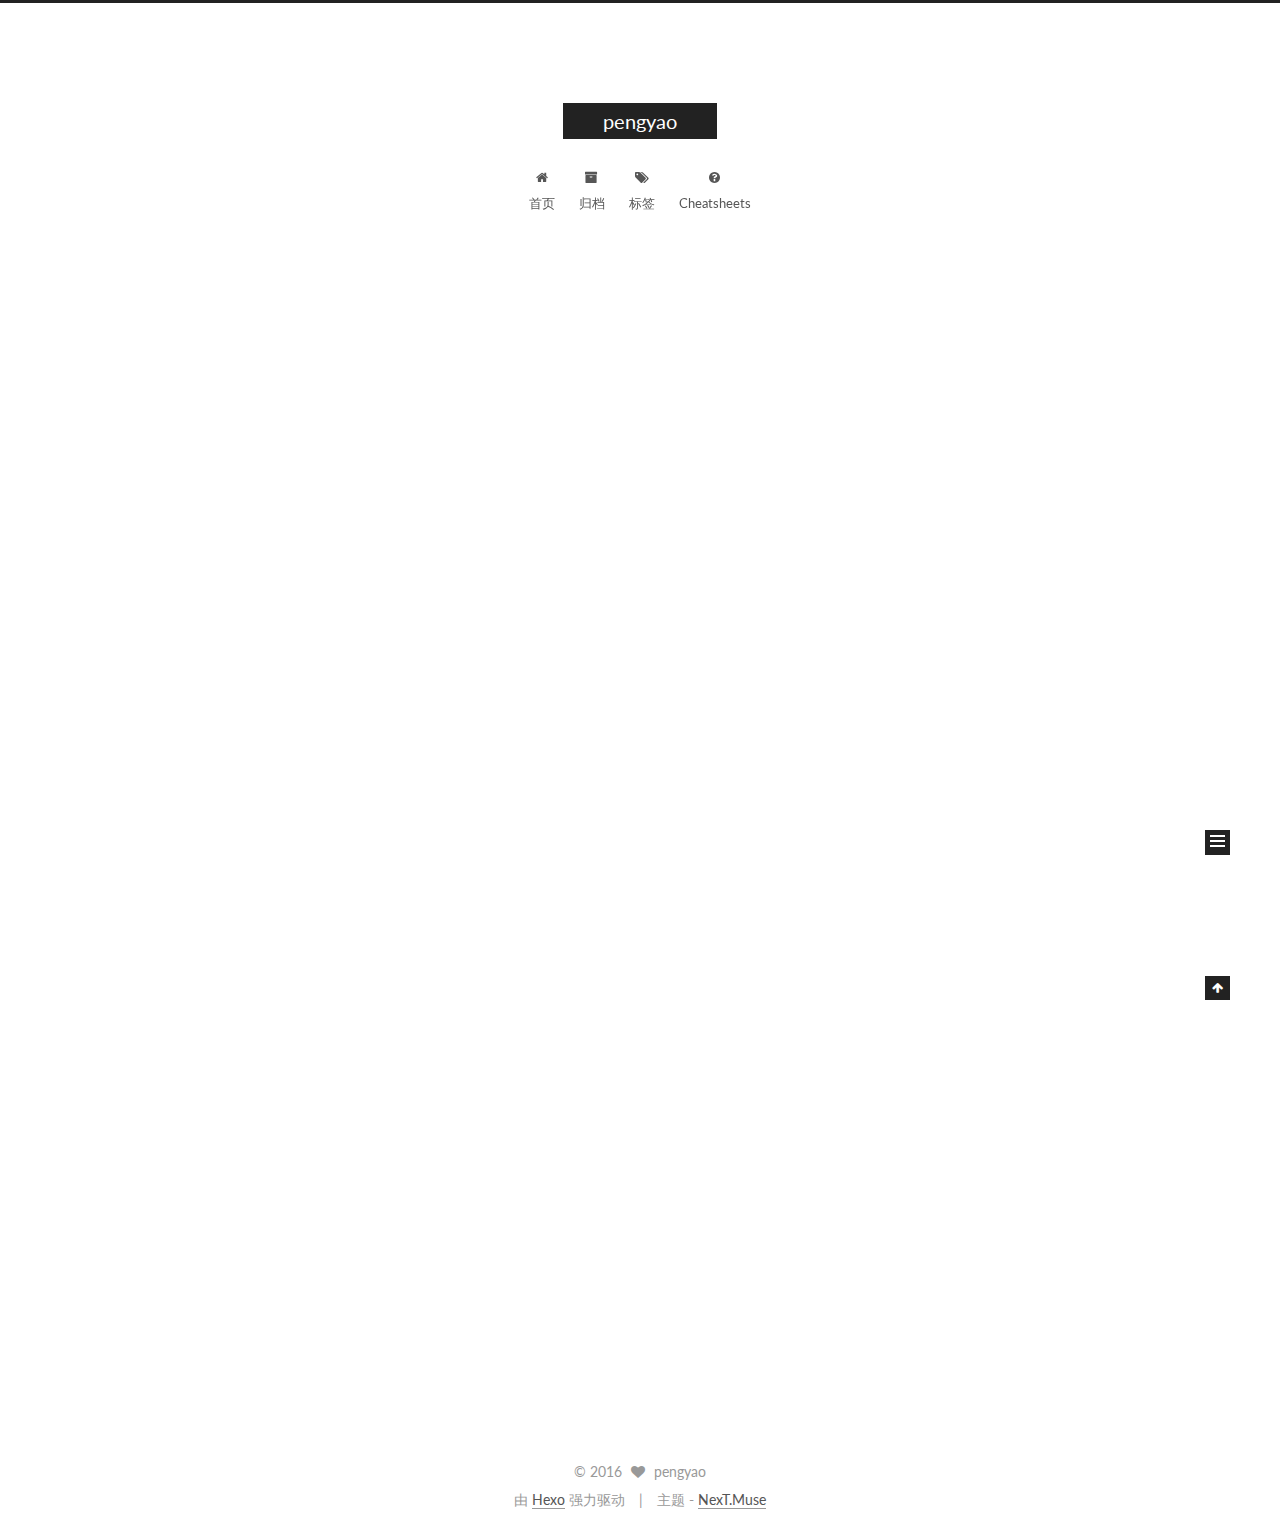
<file: index.html>
<!doctype html>



  


<html class="theme-next muse use-motion">
<head>
  <meta charset="UTF-8"/>
<meta http-equiv="X-UA-Compatible" content="IE=edge,chrome=1" />
<meta name="viewport" content="width=device-width, initial-scale=1, maximum-scale=1"/>



<meta http-equiv="Cache-Control" content="no-transform" />
<meta http-equiv="Cache-Control" content="no-siteapp" />












  
  
  <link href="/vendors/fancybox/source/jquery.fancybox.css?v=2.1.5" rel="stylesheet" type="text/css" />




  
  
  
  

  
    
    
  

  

  

  

  

  
    
    
    <link href="//fonts.googleapis.com/css?family=Lato:300,300italic,400,400italic,700,700italic&subset=latin,latin-ext" rel="stylesheet" type="text/css">
  






<link href="/vendors/font-awesome/css/font-awesome.min.css?v=4.4.0" rel="stylesheet" type="text/css" />

<link href="/css/main.css?v=5.0.1" rel="stylesheet" type="text/css" />


  <meta name="keywords" content="Hexo, NexT" />








  <link rel="shortcut icon" type="image/x-icon" href="/favicon.ico?v=5.0.1" />






<meta property="og:type" content="website">
<meta property="og:title" content="pengyao">
<meta property="og:url" content="http://yoursite.com/index.html">
<meta property="og:site_name" content="pengyao">
<meta name="twitter:card" content="summary">
<meta name="twitter:title" content="pengyao">



<script type="text/javascript" id="hexo.configuration">
  var NexT = window.NexT || {};
  var CONFIG = {
    scheme: 'Muse',
    sidebar: {"position":"left","display":"post"},
    fancybox: true,
    motion: true,
    duoshuo: {
      userId: 0,
      author: '博主'
    }
  };
</script>




  <link rel="canonical" href="http://yoursite.com/"/>

  <title> pengyao </title>
</head>

<body itemscope itemtype="http://schema.org/WebPage" lang="zh-Hans">

  










  
  
    
  

  <div class="container one-collumn sidebar-position-left 
   page-home 
 ">
    <div class="headband"></div>

    <header id="header" class="header" itemscope itemtype="http://schema.org/WPHeader">
      <div class="header-inner"><div class="site-meta ">
  

  <div class="custom-logo-site-title">
    <a href="/"  class="brand" rel="start">
      <span class="logo-line-before"><i></i></span>
      <span class="site-title">pengyao</span>
      <span class="logo-line-after"><i></i></span>
    </a>
  </div>
  <p class="site-subtitle"></p>
</div>

<div class="site-nav-toggle">
  <button>
    <span class="btn-bar"></span>
    <span class="btn-bar"></span>
    <span class="btn-bar"></span>
  </button>
</div>

<nav class="site-nav">
  

  
    <ul id="menu" class="menu">
      
        
        <li class="menu-item menu-item-home">
          <a href="/" rel="section">
            
              <i class="menu-item-icon fa fa-fw fa-home"></i> <br />
            
            首页
          </a>
        </li>
      
        
        <li class="menu-item menu-item-archives">
          <a href="/archives" rel="section">
            
              <i class="menu-item-icon fa fa-fw fa-archive"></i> <br />
            
            归档
          </a>
        </li>
      
        
        <li class="menu-item menu-item-tags">
          <a href="/tags" rel="section">
            
              <i class="menu-item-icon fa fa-fw fa-tags"></i> <br />
            
            标签
          </a>
        </li>
      
        
        <li class="menu-item menu-item-cheatsheets">
          <a href="/cheatsheets" rel="section">
            
              <i class="menu-item-icon fa fa-fw fa-question-circle"></i> <br />
            
            cheatsheets
          </a>
        </li>
      

      
    </ul>
  

  
</nav>

 </div>
    </header>

    <main id="main" class="main">
      <div class="main-inner">
        <div class="content-wrap">
          <div id="content" class="content">
            
  <section id="posts" class="posts-expand">
    
      

  
  

  
  
  

  <article class="post post-type-normal " itemscope itemtype="http://schema.org/Article">

    
      <header class="post-header">

        
        
          <h1 class="post-title" itemprop="name headline">
            
            
              
                
                <a class="post-title-link" href="/2016/08/10/hello-world/" itemprop="url">
                  Hello World
                </a>
              
            
          </h1>
        

        <div class="post-meta">
          <span class="post-time">
            <span class="post-meta-item-icon">
              <i class="fa fa-calendar-o"></i>
            </span>
            <span class="post-meta-item-text">发表于</span>
            <time itemprop="dateCreated" datetime="2016-08-10T00:00:00+08:00" content="2016-08-10">
              2016-08-10
            </time>
          </span>

          

          
            
          

          

          
          

          
        </div>
      </header>
    


    <div class="post-body" itemprop="articleBody">

      
      

      
        
          
            <p>Welcome to <a href="https://hexo.io/" target="_blank" rel="external">Hexo</a>! This is your very first post. Check <a href="https://hexo.io/docs/" target="_blank" rel="external">documentation</a> for more info. If you get any problems when using Hexo, you can find the answer in <a href="https://hexo.io/docs/troubleshooting.html" target="_blank" rel="external">troubleshooting</a> or you can ask me on <a href="https://github.com/hexojs/hexo/issues" target="_blank" rel="external">GitHub</a>.</p>
<h2 id="Quick-Start"><a href="#Quick-Start" class="headerlink" title="Quick Start"></a>Quick Start</h2><h3 id="Create-a-new-post"><a href="#Create-a-new-post" class="headerlink" title="Create a new post"></a>Create a new post</h3><p>我的改变测试,2次</p>
<figure class="highlight bash"><table><tr><td class="gutter"><pre><div class="line">1</div></pre></td><td class="code"><pre><div class="line">$ hexo new <span class="string">"My New Post"</span></div></pre></td></tr></table></figure>
<p>More info: <a href="https://hexo.io/docs/writing.html" target="_blank" rel="external">Writing</a></p>
<h3 id="Run-server"><a href="#Run-server" class="headerlink" title="Run server"></a>Run server</h3><figure class="highlight bash"><table><tr><td class="gutter"><pre><div class="line">1</div></pre></td><td class="code"><pre><div class="line">$ hexo server</div></pre></td></tr></table></figure>
<p>More info: <a href="https://hexo.io/docs/server.html" target="_blank" rel="external">Server</a></p>
<h3 id="Generate-static-files"><a href="#Generate-static-files" class="headerlink" title="Generate static files"></a>Generate static files</h3><figure class="highlight bash"><table><tr><td class="gutter"><pre><div class="line">1</div></pre></td><td class="code"><pre><div class="line">$ hexo generate</div></pre></td></tr></table></figure>
<p>More info: <a href="https://hexo.io/docs/generating.html" target="_blank" rel="external">Generating</a></p>
<h3 id="Deploy-to-remote-sites"><a href="#Deploy-to-remote-sites" class="headerlink" title="Deploy to remote sites"></a>Deploy to remote sites</h3><figure class="highlight bash"><table><tr><td class="gutter"><pre><div class="line">1</div></pre></td><td class="code"><pre><div class="line">$ hexo deploy</div></pre></td></tr></table></figure>
<p>More info: <a href="https://hexo.io/docs/deployment.html" target="_blank" rel="external">Deployment</a></p>

          
        
      
    </div>

    <div>
      
    </div>

    <div>
      
    </div>

    <footer class="post-footer">
      

      

      
      
        <div class="post-eof"></div>
      
    </footer>
  </article>


    
  </section>

  


          </div>
          


          

        </div>
        
          
  
  <div class="sidebar-toggle">
    <div class="sidebar-toggle-line-wrap">
      <span class="sidebar-toggle-line sidebar-toggle-line-first"></span>
      <span class="sidebar-toggle-line sidebar-toggle-line-middle"></span>
      <span class="sidebar-toggle-line sidebar-toggle-line-last"></span>
    </div>
  </div>

  <aside id="sidebar" class="sidebar">
    <div class="sidebar-inner">

      

      

      <section class="site-overview sidebar-panel  sidebar-panel-active ">
        <div class="site-author motion-element" itemprop="author" itemscope itemtype="http://schema.org/Person">
          <img class="site-author-image" itemprop="image"
               src="/images/avatar.gif"
               alt="pengyao" />
          <p class="site-author-name" itemprop="name">pengyao</p>
          <p class="site-description motion-element" itemprop="description"></p>
        </div>
        <nav class="site-state motion-element">
          <div class="site-state-item site-state-posts">
            <a href="/archives">
              <span class="site-state-item-count">1</span>
              <span class="site-state-item-name">日志</span>
            </a>
          </div>

          

          

        </nav>

        

        <div class="links-of-author motion-element">
          
        </div>

        
        

        
        

      </section>

      

    </div>
  </aside>


        
      </div>
    </main>

    <footer id="footer" class="footer">
      <div class="footer-inner">
        <div class="copyright" >
  
  &copy; 
  <span itemprop="copyrightYear">2016</span>
  <span class="with-love">
    <i class="fa fa-heart"></i>
  </span>
  <span class="author" itemprop="copyrightHolder">pengyao</span>
</div>

<div class="powered-by">
  由 <a class="theme-link" href="https://hexo.io">Hexo</a> 强力驱动
</div>

<div class="theme-info">
  主题 -
  <a class="theme-link" href="https://github.com/iissnan/hexo-theme-next">
    NexT.Muse
  </a>
</div>

        

        
      </div>
    </footer>

    <div class="back-to-top">
      <i class="fa fa-arrow-up"></i>
    </div>
  </div>

  

<script type="text/javascript">
  if (Object.prototype.toString.call(window.Promise) !== '[object Function]') {
    window.Promise = null;
  }
</script>









  



  
  <script type="text/javascript" src="/vendors/jquery/index.js?v=2.1.3"></script>

  
  <script type="text/javascript" src="/vendors/fastclick/lib/fastclick.min.js?v=1.0.6"></script>

  
  <script type="text/javascript" src="/vendors/jquery_lazyload/jquery.lazyload.js?v=1.9.7"></script>

  
  <script type="text/javascript" src="/vendors/velocity/velocity.min.js?v=1.2.1"></script>

  
  <script type="text/javascript" src="/vendors/velocity/velocity.ui.min.js?v=1.2.1"></script>

  
  <script type="text/javascript" src="/vendors/fancybox/source/jquery.fancybox.pack.js?v=2.1.5"></script>


  


  <script type="text/javascript" src="/js/src/utils.js?v=5.0.1"></script>

  <script type="text/javascript" src="/js/src/motion.js?v=5.0.1"></script>



  
  

  

  


  <script type="text/javascript" src="/js/src/bootstrap.js?v=5.0.1"></script>



  



  




  
  

  

  

  

</body>
</html>
</file>
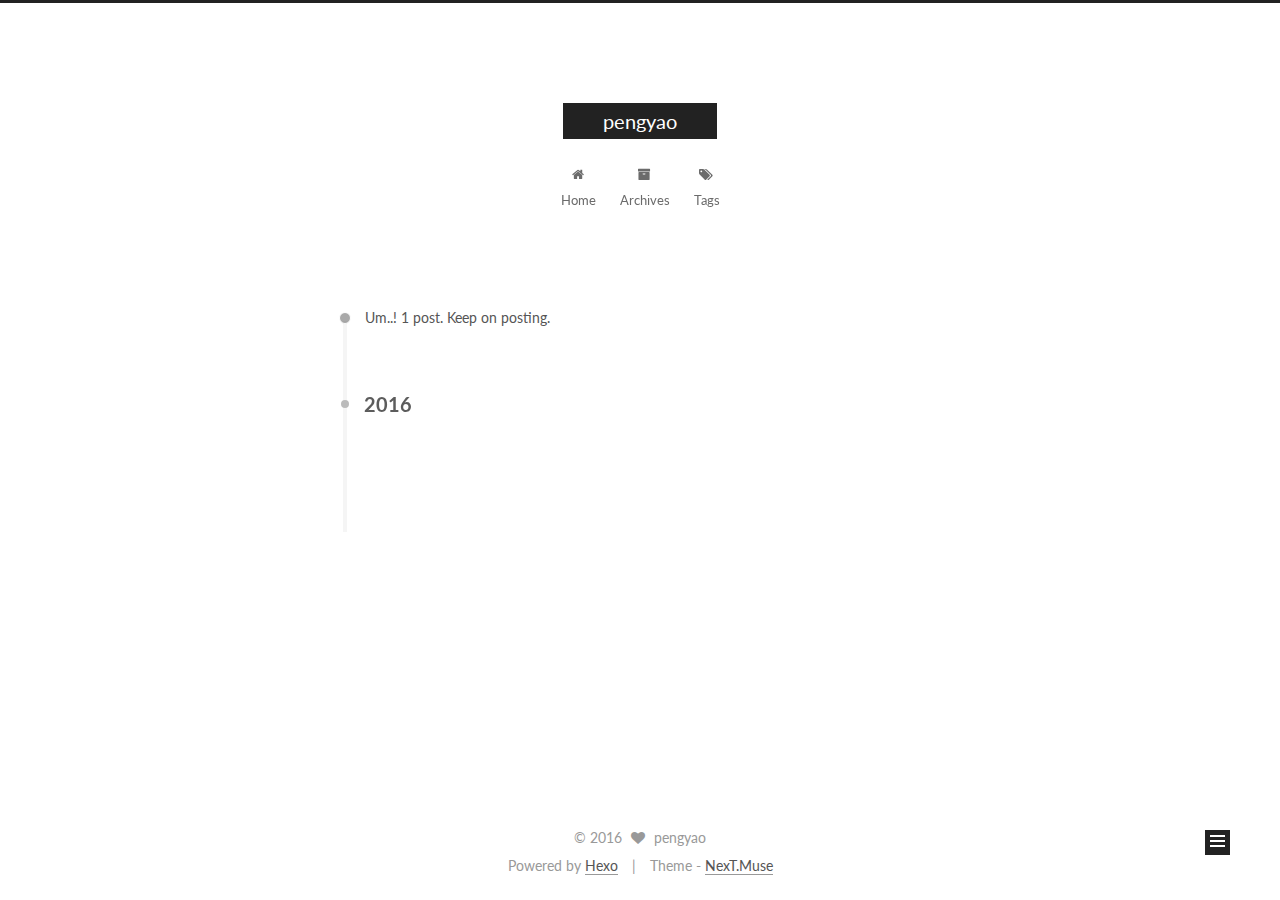
<file: archives/index.html>
<!doctype html>



  


<html class="theme-next muse use-motion">
<head>
  <meta charset="UTF-8"/>
<meta http-equiv="X-UA-Compatible" content="IE=edge,chrome=1" />
<meta name="viewport" content="width=device-width, initial-scale=1, maximum-scale=1"/>



<meta http-equiv="Cache-Control" content="no-transform" />
<meta http-equiv="Cache-Control" content="no-siteapp" />












  
  
  <link href="/vendors/fancybox/source/jquery.fancybox.css?v=2.1.5" rel="stylesheet" type="text/css" />




  
  
  
  

  
    
    
  

  

  

  

  

  
    
    
    <link href="//fonts.googleapis.com/css?family=Lato:300,300italic,400,400italic,700,700italic&subset=latin,latin-ext" rel="stylesheet" type="text/css">
  






<link href="/vendors/font-awesome/css/font-awesome.min.css?v=4.4.0" rel="stylesheet" type="text/css" />

<link href="/css/main.css?v=5.0.1" rel="stylesheet" type="text/css" />


  <meta name="keywords" content="Hexo, NexT" />








  <link rel="shortcut icon" type="image/x-icon" href="/favicon.ico?v=5.0.1" />






<meta property="og:type" content="website">
<meta property="og:title" content="pengyao">
<meta property="og:url" content="http://yoursite.com/archives/index.html">
<meta property="og:site_name" content="pengyao">
<meta name="twitter:card" content="summary">
<meta name="twitter:title" content="pengyao">



<script type="text/javascript" id="hexo.configuration">
  var NexT = window.NexT || {};
  var CONFIG = {
    scheme: 'Muse',
    sidebar: {"position":"left","display":"post"},
    fancybox: true,
    motion: true,
    duoshuo: {
      userId: 0,
      author: 'Author'
    }
  };
</script>




  <link rel="canonical" href="http://yoursite.com/archives/"/>

  <title> Archive | pengyao </title>
</head>

<body itemscope itemtype="http://schema.org/WebPage" lang="">

  










  
  
    
  

  <div class="container one-collumn sidebar-position-left  page-archive  ">
    <div class="headband"></div>

    <header id="header" class="header" itemscope itemtype="http://schema.org/WPHeader">
      <div class="header-inner"><div class="site-meta ">
  

  <div class="custom-logo-site-title">
    <a href="/"  class="brand" rel="start">
      <span class="logo-line-before"><i></i></span>
      <span class="site-title">pengyao</span>
      <span class="logo-line-after"><i></i></span>
    </a>
  </div>
  <p class="site-subtitle"></p>
</div>

<div class="site-nav-toggle">
  <button>
    <span class="btn-bar"></span>
    <span class="btn-bar"></span>
    <span class="btn-bar"></span>
  </button>
</div>

<nav class="site-nav">
  

  
    <ul id="menu" class="menu">
      
        
        <li class="menu-item menu-item-home">
          <a href="/" rel="section">
            
              <i class="menu-item-icon fa fa-fw fa-home"></i> <br />
            
            Home
          </a>
        </li>
      
        
        <li class="menu-item menu-item-archives">
          <a href="/archives" rel="section">
            
              <i class="menu-item-icon fa fa-fw fa-archive"></i> <br />
            
            Archives
          </a>
        </li>
      
        
        <li class="menu-item menu-item-tags">
          <a href="/tags" rel="section">
            
              <i class="menu-item-icon fa fa-fw fa-tags"></i> <br />
            
            Tags
          </a>
        </li>
      

      
    </ul>
  

  
</nav>

 </div>
    </header>

    <main id="main" class="main">
      <div class="main-inner">
        <div class="content-wrap">
          <div id="content" class="content">
            

  <section id="posts" class="posts-collapse">
    <span class="archive-move-on"></span>

    <span class="archive-page-counter">
      
      
      
        
      
      Um..! 1 post. Keep on posting.
    </span>

    

      
      
      

      
        
        <div class="collection-title">
          <h2 class="archive-year motion-element" id="archive-year-2016">2016</h2>
        </div>
      
      

      

  <article class="post post-type-normal" itemscope itemtype="http://schema.org/Article">
    <header class="post-header">

      <h1 class="post-title">
        
            <a class="post-title-link" href="/2016/08/10/hello-world/" itemprop="url">
              
                <span itemprop="name">Hello World</span>
              
            </a>
        
      </h1>

      <div class="post-meta">
        <time class="post-time" itemprop="dateCreated"
              datetime="2016-08-10T00:00:00+08:00"
              content="2016-08-10" >
          08-10
        </time>
      </div>

    </header>
  </article>



    

  </section>

  



          </div>
          


          

        </div>
        
          
  
  <div class="sidebar-toggle">
    <div class="sidebar-toggle-line-wrap">
      <span class="sidebar-toggle-line sidebar-toggle-line-first"></span>
      <span class="sidebar-toggle-line sidebar-toggle-line-middle"></span>
      <span class="sidebar-toggle-line sidebar-toggle-line-last"></span>
    </div>
  </div>

  <aside id="sidebar" class="sidebar">
    <div class="sidebar-inner">

      

      

      <section class="site-overview sidebar-panel  sidebar-panel-active ">
        <div class="site-author motion-element" itemprop="author" itemscope itemtype="http://schema.org/Person">
          <img class="site-author-image" itemprop="image"
               src="/images/avatar.gif"
               alt="pengyao" />
          <p class="site-author-name" itemprop="name">pengyao</p>
          <p class="site-description motion-element" itemprop="description"></p>
        </div>
        <nav class="site-state motion-element">
          <div class="site-state-item site-state-posts">
            <a href="/archives">
              <span class="site-state-item-count">1</span>
              <span class="site-state-item-name">posts</span>
            </a>
          </div>

          

          

        </nav>

        

        <div class="links-of-author motion-element">
          
        </div>

        
        

        
        

      </section>

      

    </div>
  </aside>


        
      </div>
    </main>

    <footer id="footer" class="footer">
      <div class="footer-inner">
        <div class="copyright" >
  
  &copy; 
  <span itemprop="copyrightYear">2016</span>
  <span class="with-love">
    <i class="fa fa-heart"></i>
  </span>
  <span class="author" itemprop="copyrightHolder">pengyao</span>
</div>

<div class="powered-by">
  Powered by <a class="theme-link" href="https://hexo.io">Hexo</a>
</div>

<div class="theme-info">
  Theme -
  <a class="theme-link" href="https://github.com/iissnan/hexo-theme-next">
    NexT.Muse
  </a>
</div>

        

        
      </div>
    </footer>

    <div class="back-to-top">
      <i class="fa fa-arrow-up"></i>
    </div>
  </div>

  

<script type="text/javascript">
  if (Object.prototype.toString.call(window.Promise) !== '[object Function]') {
    window.Promise = null;
  }
</script>









  



  
  <script type="text/javascript" src="/vendors/jquery/index.js?v=2.1.3"></script>

  
  <script type="text/javascript" src="/vendors/fastclick/lib/fastclick.min.js?v=1.0.6"></script>

  
  <script type="text/javascript" src="/vendors/jquery_lazyload/jquery.lazyload.js?v=1.9.7"></script>

  
  <script type="text/javascript" src="/vendors/velocity/velocity.min.js?v=1.2.1"></script>

  
  <script type="text/javascript" src="/vendors/velocity/velocity.ui.min.js?v=1.2.1"></script>

  
  <script type="text/javascript" src="/vendors/fancybox/source/jquery.fancybox.pack.js?v=2.1.5"></script>


  


  <script type="text/javascript" src="/js/src/utils.js?v=5.0.1"></script>

  <script type="text/javascript" src="/js/src/motion.js?v=5.0.1"></script>



  
  

  
  
    <script type="text/javascript" id="motion.page.archive">
      $('.archive-year').velocity('transition.slideLeftIn');
    </script>
  


  


  <script type="text/javascript" src="/js/src/bootstrap.js?v=5.0.1"></script>



  



  




  
  

  

  

  

</body>
</html>
</file>
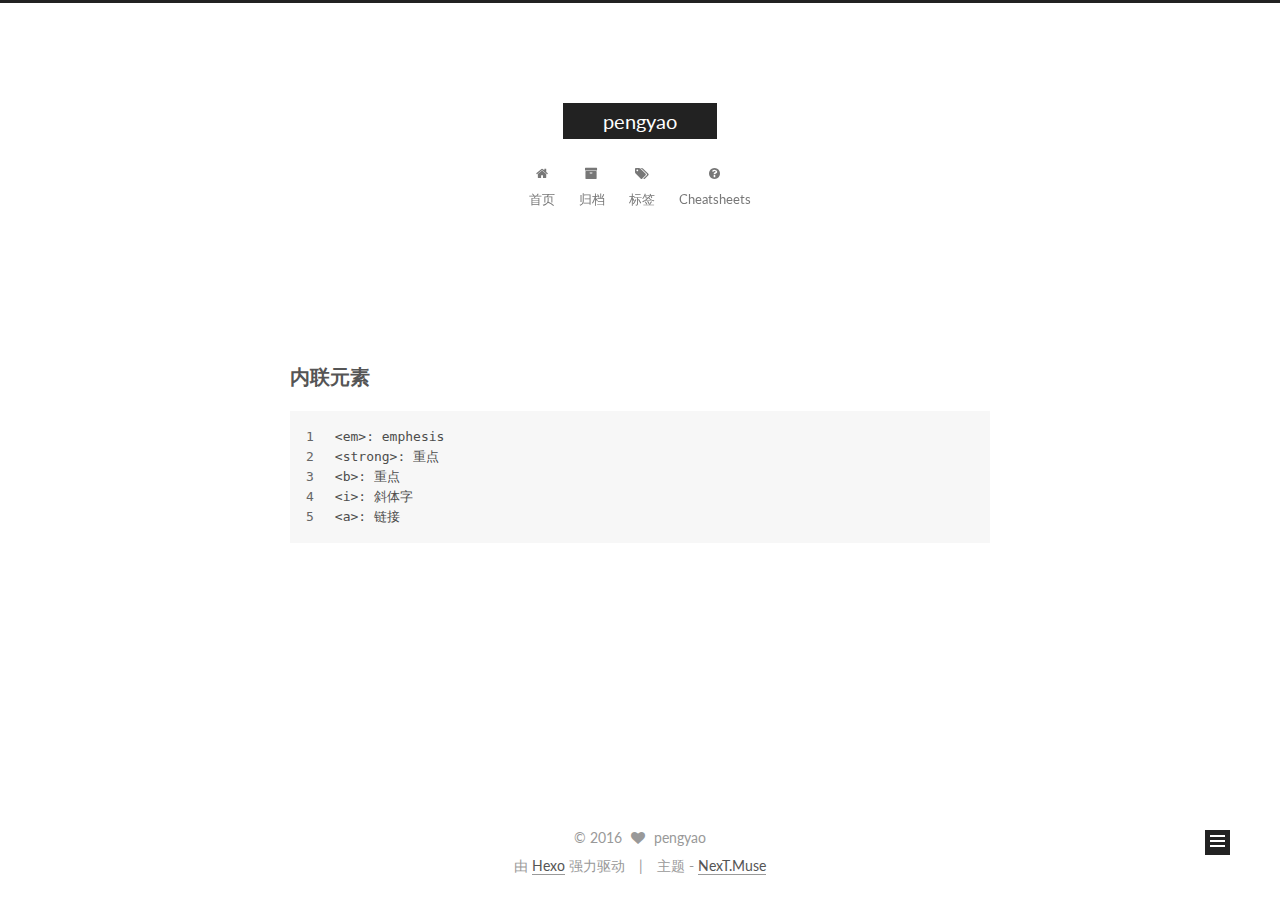
<file: cheatsheets/index.html>
<!doctype html>



  


<html class="theme-next muse use-motion">
<head>
  <meta charset="UTF-8"/>
<meta http-equiv="X-UA-Compatible" content="IE=edge,chrome=1" />
<meta name="viewport" content="width=device-width, initial-scale=1, maximum-scale=1"/>



<meta http-equiv="Cache-Control" content="no-transform" />
<meta http-equiv="Cache-Control" content="no-siteapp" />












  
  
  <link href="/vendors/fancybox/source/jquery.fancybox.css?v=2.1.5" rel="stylesheet" type="text/css" />




  
  
  
  

  
    
    
  

  

  

  

  

  
    
    
    <link href="//fonts.googleapis.com/css?family=Lato:300,300italic,400,400italic,700,700italic&subset=latin,latin-ext" rel="stylesheet" type="text/css">
  






<link href="/vendors/font-awesome/css/font-awesome.min.css?v=4.4.0" rel="stylesheet" type="text/css" />

<link href="/css/main.css?v=5.0.1" rel="stylesheet" type="text/css" />


  <meta name="keywords" content="Hexo, NexT" />








  <link rel="shortcut icon" type="image/x-icon" href="/favicon.ico?v=5.0.1" />






<meta name="description" content="内联元素12345&amp;lt;em&amp;gt;: emphesis&amp;lt;strong&amp;gt;: 重点&amp;lt;b&amp;gt;: 重点&amp;lt;i&amp;gt;: 斜体字&amp;lt;a&amp;gt;: 链接">
<meta property="og:type" content="website">
<meta property="og:title" content="cheatsheets">
<meta property="og:url" content="http://yoursite.com/cheatsheets/index.html">
<meta property="og:site_name" content="pengyao">
<meta property="og:description" content="内联元素12345&amp;lt;em&amp;gt;: emphesis&amp;lt;strong&amp;gt;: 重点&amp;lt;b&amp;gt;: 重点&amp;lt;i&amp;gt;: 斜体字&amp;lt;a&amp;gt;: 链接">
<meta property="og:updated_time" content="2016-08-13T11:41:19.000Z">
<meta name="twitter:card" content="summary">
<meta name="twitter:title" content="cheatsheets">
<meta name="twitter:description" content="内联元素12345&amp;lt;em&amp;gt;: emphesis&amp;lt;strong&amp;gt;: 重点&amp;lt;b&amp;gt;: 重点&amp;lt;i&amp;gt;: 斜体字&amp;lt;a&amp;gt;: 链接">



<script type="text/javascript" id="hexo.configuration">
  var NexT = window.NexT || {};
  var CONFIG = {
    scheme: 'Muse',
    sidebar: {"position":"left","display":"post"},
    fancybox: true,
    motion: true,
    duoshuo: {
      userId: 0,
      author: '博主'
    }
  };
</script>




  <link rel="canonical" href="http://yoursite.com/cheatsheets/"/>

  <title>
  

  
    cheatsheets | pengyao
  
</title>
</head>

<body itemscope itemtype="http://schema.org/WebPage" lang="zh-Hans">

  










  
  
    
  

  <div class="container one-collumn sidebar-position-left  ">
    <div class="headband"></div>

    <header id="header" class="header" itemscope itemtype="http://schema.org/WPHeader">
      <div class="header-inner"><div class="site-meta ">
  

  <div class="custom-logo-site-title">
    <a href="/"  class="brand" rel="start">
      <span class="logo-line-before"><i></i></span>
      <span class="site-title">pengyao</span>
      <span class="logo-line-after"><i></i></span>
    </a>
  </div>
  <p class="site-subtitle"></p>
</div>

<div class="site-nav-toggle">
  <button>
    <span class="btn-bar"></span>
    <span class="btn-bar"></span>
    <span class="btn-bar"></span>
  </button>
</div>

<nav class="site-nav">
  

  
    <ul id="menu" class="menu">
      
        
        <li class="menu-item menu-item-home">
          <a href="/" rel="section">
            
              <i class="menu-item-icon fa fa-fw fa-home"></i> <br />
            
            首页
          </a>
        </li>
      
        
        <li class="menu-item menu-item-archives">
          <a href="/archives" rel="section">
            
              <i class="menu-item-icon fa fa-fw fa-archive"></i> <br />
            
            归档
          </a>
        </li>
      
        
        <li class="menu-item menu-item-tags">
          <a href="/tags" rel="section">
            
              <i class="menu-item-icon fa fa-fw fa-tags"></i> <br />
            
            标签
          </a>
        </li>
      
        
        <li class="menu-item menu-item-cheatsheets">
          <a href="/cheatsheets" rel="section">
            
              <i class="menu-item-icon fa fa-fw fa-question-circle"></i> <br />
            
            cheatsheets
          </a>
        </li>
      

      
    </ul>
  

  
</nav>

 </div>
    </header>

    <main id="main" class="main">
      <div class="main-inner">
        <div class="content-wrap">
          <div id="content" class="content">
            

  <div id="posts" class="posts-expand">
    
    
      <h2 id="内联元素"><a href="#内联元素" class="headerlink" title="内联元素"></a>内联元素</h2><figure class="highlight plain"><table><tr><td class="gutter"><pre><div class="line">1</div><div class="line">2</div><div class="line">3</div><div class="line">4</div><div class="line">5</div></pre></td><td class="code"><pre><div class="line">&lt;em&gt;: emphesis</div><div class="line">&lt;strong&gt;: 重点</div><div class="line">&lt;b&gt;: 重点</div><div class="line">&lt;i&gt;: 斜体字</div><div class="line">&lt;a&gt;: 链接</div></pre></td></tr></table></figure>

    
  </div>


          </div>
          


          
  <div class="comments" id="comments">
    
  </div>


        </div>
        
          
  
  <div class="sidebar-toggle">
    <div class="sidebar-toggle-line-wrap">
      <span class="sidebar-toggle-line sidebar-toggle-line-first"></span>
      <span class="sidebar-toggle-line sidebar-toggle-line-middle"></span>
      <span class="sidebar-toggle-line sidebar-toggle-line-last"></span>
    </div>
  </div>

  <aside id="sidebar" class="sidebar">
    <div class="sidebar-inner">

      

      

      <section class="site-overview sidebar-panel  sidebar-panel-active ">
        <div class="site-author motion-element" itemprop="author" itemscope itemtype="http://schema.org/Person">
          <img class="site-author-image" itemprop="image"
               src="/images/avatar.gif"
               alt="pengyao" />
          <p class="site-author-name" itemprop="name">pengyao</p>
          <p class="site-description motion-element" itemprop="description"></p>
        </div>
        <nav class="site-state motion-element">
          <div class="site-state-item site-state-posts">
            <a href="/archives">
              <span class="site-state-item-count">1</span>
              <span class="site-state-item-name">日志</span>
            </a>
          </div>

          

          

        </nav>

        

        <div class="links-of-author motion-element">
          
        </div>

        
        

        
        

      </section>

      

    </div>
  </aside>


        
      </div>
    </main>

    <footer id="footer" class="footer">
      <div class="footer-inner">
        <div class="copyright" >
  
  &copy; 
  <span itemprop="copyrightYear">2016</span>
  <span class="with-love">
    <i class="fa fa-heart"></i>
  </span>
  <span class="author" itemprop="copyrightHolder">pengyao</span>
</div>

<div class="powered-by">
  由 <a class="theme-link" href="https://hexo.io">Hexo</a> 强力驱动
</div>

<div class="theme-info">
  主题 -
  <a class="theme-link" href="https://github.com/iissnan/hexo-theme-next">
    NexT.Muse
  </a>
</div>

        

        
      </div>
    </footer>

    <div class="back-to-top">
      <i class="fa fa-arrow-up"></i>
    </div>
  </div>

  

<script type="text/javascript">
  if (Object.prototype.toString.call(window.Promise) !== '[object Function]') {
    window.Promise = null;
  }
</script>









  



  
  <script type="text/javascript" src="/vendors/jquery/index.js?v=2.1.3"></script>

  
  <script type="text/javascript" src="/vendors/fastclick/lib/fastclick.min.js?v=1.0.6"></script>

  
  <script type="text/javascript" src="/vendors/jquery_lazyload/jquery.lazyload.js?v=1.9.7"></script>

  
  <script type="text/javascript" src="/vendors/velocity/velocity.min.js?v=1.2.1"></script>

  
  <script type="text/javascript" src="/vendors/velocity/velocity.ui.min.js?v=1.2.1"></script>

  
  <script type="text/javascript" src="/vendors/fancybox/source/jquery.fancybox.pack.js?v=2.1.5"></script>


  


  <script type="text/javascript" src="/js/src/utils.js?v=5.0.1"></script>

  <script type="text/javascript" src="/js/src/motion.js?v=5.0.1"></script>



  
  

  

  


  <script type="text/javascript" src="/js/src/bootstrap.js?v=5.0.1"></script>



  



  




  
  

  

  

  

</body>
</html>
</file>
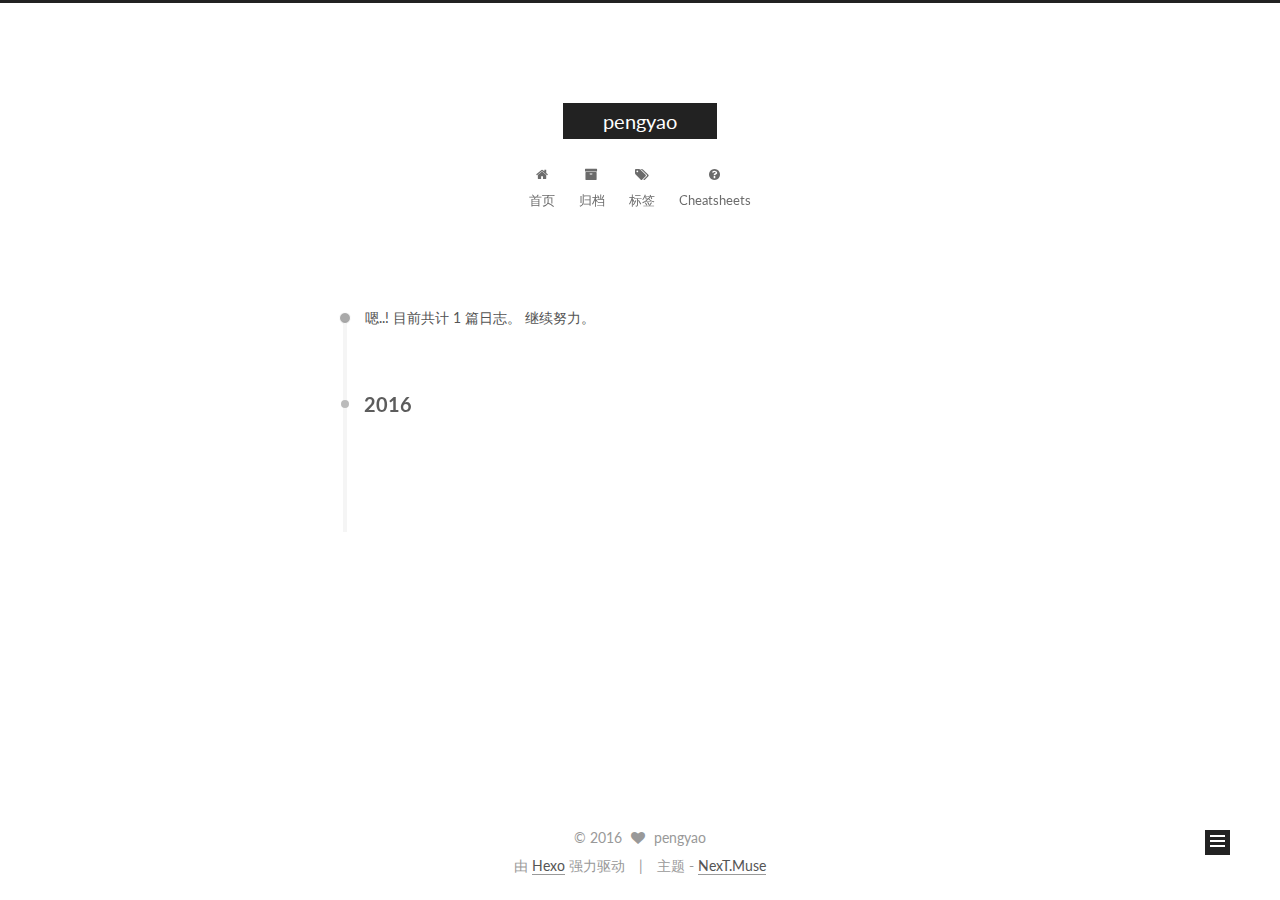
<file: archives/2016/index.html>
<!doctype html>



  


<html class="theme-next muse use-motion">
<head>
  <meta charset="UTF-8"/>
<meta http-equiv="X-UA-Compatible" content="IE=edge,chrome=1" />
<meta name="viewport" content="width=device-width, initial-scale=1, maximum-scale=1"/>



<meta http-equiv="Cache-Control" content="no-transform" />
<meta http-equiv="Cache-Control" content="no-siteapp" />












  
  
  <link href="/vendors/fancybox/source/jquery.fancybox.css?v=2.1.5" rel="stylesheet" type="text/css" />




  
  
  
  

  
    
    
  

  

  

  

  

  
    
    
    <link href="//fonts.googleapis.com/css?family=Lato:300,300italic,400,400italic,700,700italic&subset=latin,latin-ext" rel="stylesheet" type="text/css">
  






<link href="/vendors/font-awesome/css/font-awesome.min.css?v=4.4.0" rel="stylesheet" type="text/css" />

<link href="/css/main.css?v=5.0.1" rel="stylesheet" type="text/css" />


  <meta name="keywords" content="Hexo, NexT" />








  <link rel="shortcut icon" type="image/x-icon" href="/favicon.ico?v=5.0.1" />






<meta property="og:type" content="website">
<meta property="og:title" content="pengyao">
<meta property="og:url" content="http://yoursite.com/archives/2016/index.html">
<meta property="og:site_name" content="pengyao">
<meta name="twitter:card" content="summary">
<meta name="twitter:title" content="pengyao">



<script type="text/javascript" id="hexo.configuration">
  var NexT = window.NexT || {};
  var CONFIG = {
    scheme: 'Muse',
    sidebar: {"position":"left","display":"post"},
    fancybox: true,
    motion: true,
    duoshuo: {
      userId: 0,
      author: '博主'
    }
  };
</script>




  <link rel="canonical" href="http://yoursite.com/archives/2016/"/>

  <title> 归档 | pengyao </title>
</head>

<body itemscope itemtype="http://schema.org/WebPage" lang="zh-Hans">

  










  
  
    
  

  <div class="container one-collumn sidebar-position-left  page-archive  ">
    <div class="headband"></div>

    <header id="header" class="header" itemscope itemtype="http://schema.org/WPHeader">
      <div class="header-inner"><div class="site-meta ">
  

  <div class="custom-logo-site-title">
    <a href="/"  class="brand" rel="start">
      <span class="logo-line-before"><i></i></span>
      <span class="site-title">pengyao</span>
      <span class="logo-line-after"><i></i></span>
    </a>
  </div>
  <p class="site-subtitle"></p>
</div>

<div class="site-nav-toggle">
  <button>
    <span class="btn-bar"></span>
    <span class="btn-bar"></span>
    <span class="btn-bar"></span>
  </button>
</div>

<nav class="site-nav">
  

  
    <ul id="menu" class="menu">
      
        
        <li class="menu-item menu-item-home">
          <a href="/" rel="section">
            
              <i class="menu-item-icon fa fa-fw fa-home"></i> <br />
            
            首页
          </a>
        </li>
      
        
        <li class="menu-item menu-item-archives">
          <a href="/archives" rel="section">
            
              <i class="menu-item-icon fa fa-fw fa-archive"></i> <br />
            
            归档
          </a>
        </li>
      
        
        <li class="menu-item menu-item-tags">
          <a href="/tags" rel="section">
            
              <i class="menu-item-icon fa fa-fw fa-tags"></i> <br />
            
            标签
          </a>
        </li>
      
        
        <li class="menu-item menu-item-cheatsheets">
          <a href="/cheatsheets" rel="section">
            
              <i class="menu-item-icon fa fa-fw fa-question-circle"></i> <br />
            
            cheatsheets
          </a>
        </li>
      

      
    </ul>
  

  
</nav>

 </div>
    </header>

    <main id="main" class="main">
      <div class="main-inner">
        <div class="content-wrap">
          <div id="content" class="content">
            

  <section id="posts" class="posts-collapse">
    <span class="archive-move-on"></span>

    <span class="archive-page-counter">
      
      
      
        
      
      嗯..! 目前共计 1 篇日志。 继续努力。
    </span>

    

      
      
      

      
        
        <div class="collection-title">
          <h2 class="archive-year motion-element" id="archive-year-2016">2016</h2>
        </div>
      
      

      

  <article class="post post-type-normal" itemscope itemtype="http://schema.org/Article">
    <header class="post-header">

      <h1 class="post-title">
        
            <a class="post-title-link" href="/2016/08/10/hello-world/" itemprop="url">
              
                <span itemprop="name">Hello World</span>
              
            </a>
        
      </h1>

      <div class="post-meta">
        <time class="post-time" itemprop="dateCreated"
              datetime="2016-08-10T00:00:00+08:00"
              content="2016-08-10" >
          08-10
        </time>
      </div>

    </header>
  </article>



    

  </section>

  



          </div>
          


          

        </div>
        
          
  
  <div class="sidebar-toggle">
    <div class="sidebar-toggle-line-wrap">
      <span class="sidebar-toggle-line sidebar-toggle-line-first"></span>
      <span class="sidebar-toggle-line sidebar-toggle-line-middle"></span>
      <span class="sidebar-toggle-line sidebar-toggle-line-last"></span>
    </div>
  </div>

  <aside id="sidebar" class="sidebar">
    <div class="sidebar-inner">

      

      

      <section class="site-overview sidebar-panel  sidebar-panel-active ">
        <div class="site-author motion-element" itemprop="author" itemscope itemtype="http://schema.org/Person">
          <img class="site-author-image" itemprop="image"
               src="/images/avatar.gif"
               alt="pengyao" />
          <p class="site-author-name" itemprop="name">pengyao</p>
          <p class="site-description motion-element" itemprop="description"></p>
        </div>
        <nav class="site-state motion-element">
          <div class="site-state-item site-state-posts">
            <a href="/archives">
              <span class="site-state-item-count">1</span>
              <span class="site-state-item-name">日志</span>
            </a>
          </div>

          

          

        </nav>

        

        <div class="links-of-author motion-element">
          
        </div>

        
        

        
        

      </section>

      

    </div>
  </aside>


        
      </div>
    </main>

    <footer id="footer" class="footer">
      <div class="footer-inner">
        <div class="copyright" >
  
  &copy; 
  <span itemprop="copyrightYear">2016</span>
  <span class="with-love">
    <i class="fa fa-heart"></i>
  </span>
  <span class="author" itemprop="copyrightHolder">pengyao</span>
</div>

<div class="powered-by">
  由 <a class="theme-link" href="https://hexo.io">Hexo</a> 强力驱动
</div>

<div class="theme-info">
  主题 -
  <a class="theme-link" href="https://github.com/iissnan/hexo-theme-next">
    NexT.Muse
  </a>
</div>

        

        
      </div>
    </footer>

    <div class="back-to-top">
      <i class="fa fa-arrow-up"></i>
    </div>
  </div>

  

<script type="text/javascript">
  if (Object.prototype.toString.call(window.Promise) !== '[object Function]') {
    window.Promise = null;
  }
</script>









  



  
  <script type="text/javascript" src="/vendors/jquery/index.js?v=2.1.3"></script>

  
  <script type="text/javascript" src="/vendors/fastclick/lib/fastclick.min.js?v=1.0.6"></script>

  
  <script type="text/javascript" src="/vendors/jquery_lazyload/jquery.lazyload.js?v=1.9.7"></script>

  
  <script type="text/javascript" src="/vendors/velocity/velocity.min.js?v=1.2.1"></script>

  
  <script type="text/javascript" src="/vendors/velocity/velocity.ui.min.js?v=1.2.1"></script>

  
  <script type="text/javascript" src="/vendors/fancybox/source/jquery.fancybox.pack.js?v=2.1.5"></script>


  


  <script type="text/javascript" src="/js/src/utils.js?v=5.0.1"></script>

  <script type="text/javascript" src="/js/src/motion.js?v=5.0.1"></script>



  
  

  
  
    <script type="text/javascript" id="motion.page.archive">
      $('.archive-year').velocity('transition.slideLeftIn');
    </script>
  


  


  <script type="text/javascript" src="/js/src/bootstrap.js?v=5.0.1"></script>



  



  




  
  

  

  

  

</body>
</html>
</file>
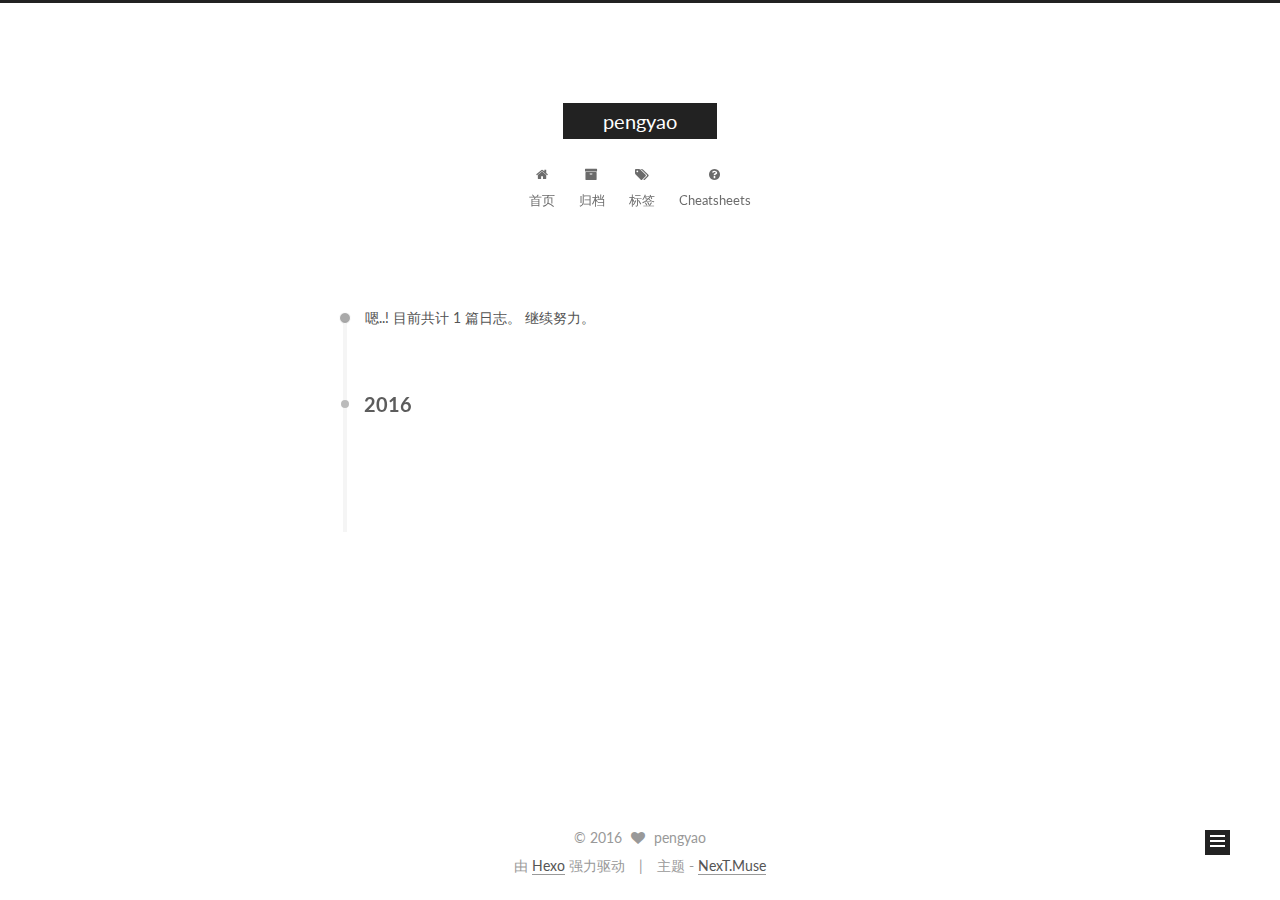
<file: archives/2016/08/index.html>
<!doctype html>



  


<html class="theme-next muse use-motion">
<head>
  <meta charset="UTF-8"/>
<meta http-equiv="X-UA-Compatible" content="IE=edge,chrome=1" />
<meta name="viewport" content="width=device-width, initial-scale=1, maximum-scale=1"/>



<meta http-equiv="Cache-Control" content="no-transform" />
<meta http-equiv="Cache-Control" content="no-siteapp" />












  
  
  <link href="/vendors/fancybox/source/jquery.fancybox.css?v=2.1.5" rel="stylesheet" type="text/css" />




  
  
  
  

  
    
    
  

  

  

  

  

  
    
    
    <link href="//fonts.googleapis.com/css?family=Lato:300,300italic,400,400italic,700,700italic&subset=latin,latin-ext" rel="stylesheet" type="text/css">
  






<link href="/vendors/font-awesome/css/font-awesome.min.css?v=4.4.0" rel="stylesheet" type="text/css" />

<link href="/css/main.css?v=5.0.1" rel="stylesheet" type="text/css" />


  <meta name="keywords" content="Hexo, NexT" />








  <link rel="shortcut icon" type="image/x-icon" href="/favicon.ico?v=5.0.1" />






<meta property="og:type" content="website">
<meta property="og:title" content="pengyao">
<meta property="og:url" content="http://yoursite.com/archives/2016/08/index.html">
<meta property="og:site_name" content="pengyao">
<meta name="twitter:card" content="summary">
<meta name="twitter:title" content="pengyao">



<script type="text/javascript" id="hexo.configuration">
  var NexT = window.NexT || {};
  var CONFIG = {
    scheme: 'Muse',
    sidebar: {"position":"left","display":"post"},
    fancybox: true,
    motion: true,
    duoshuo: {
      userId: 0,
      author: '博主'
    }
  };
</script>




  <link rel="canonical" href="http://yoursite.com/archives/2016/08/"/>

  <title> 归档 | pengyao </title>
</head>

<body itemscope itemtype="http://schema.org/WebPage" lang="zh-Hans">

  










  
  
    
  

  <div class="container one-collumn sidebar-position-left  page-archive  ">
    <div class="headband"></div>

    <header id="header" class="header" itemscope itemtype="http://schema.org/WPHeader">
      <div class="header-inner"><div class="site-meta ">
  

  <div class="custom-logo-site-title">
    <a href="/"  class="brand" rel="start">
      <span class="logo-line-before"><i></i></span>
      <span class="site-title">pengyao</span>
      <span class="logo-line-after"><i></i></span>
    </a>
  </div>
  <p class="site-subtitle"></p>
</div>

<div class="site-nav-toggle">
  <button>
    <span class="btn-bar"></span>
    <span class="btn-bar"></span>
    <span class="btn-bar"></span>
  </button>
</div>

<nav class="site-nav">
  

  
    <ul id="menu" class="menu">
      
        
        <li class="menu-item menu-item-home">
          <a href="/" rel="section">
            
              <i class="menu-item-icon fa fa-fw fa-home"></i> <br />
            
            首页
          </a>
        </li>
      
        
        <li class="menu-item menu-item-archives">
          <a href="/archives" rel="section">
            
              <i class="menu-item-icon fa fa-fw fa-archive"></i> <br />
            
            归档
          </a>
        </li>
      
        
        <li class="menu-item menu-item-tags">
          <a href="/tags" rel="section">
            
              <i class="menu-item-icon fa fa-fw fa-tags"></i> <br />
            
            标签
          </a>
        </li>
      
        
        <li class="menu-item menu-item-cheatsheets">
          <a href="/cheatsheets" rel="section">
            
              <i class="menu-item-icon fa fa-fw fa-question-circle"></i> <br />
            
            cheatsheets
          </a>
        </li>
      

      
    </ul>
  

  
</nav>

 </div>
    </header>

    <main id="main" class="main">
      <div class="main-inner">
        <div class="content-wrap">
          <div id="content" class="content">
            

  <section id="posts" class="posts-collapse">
    <span class="archive-move-on"></span>

    <span class="archive-page-counter">
      
      
      
        
      
      嗯..! 目前共计 1 篇日志。 继续努力。
    </span>

    

      
      
      

      
        
        <div class="collection-title">
          <h2 class="archive-year motion-element" id="archive-year-2016">2016</h2>
        </div>
      
      

      

  <article class="post post-type-normal" itemscope itemtype="http://schema.org/Article">
    <header class="post-header">

      <h1 class="post-title">
        
            <a class="post-title-link" href="/2016/08/10/hello-world/" itemprop="url">
              
                <span itemprop="name">Hello World</span>
              
            </a>
        
      </h1>

      <div class="post-meta">
        <time class="post-time" itemprop="dateCreated"
              datetime="2016-08-10T00:00:00+08:00"
              content="2016-08-10" >
          08-10
        </time>
      </div>

    </header>
  </article>



    

  </section>

  



          </div>
          


          

        </div>
        
          
  
  <div class="sidebar-toggle">
    <div class="sidebar-toggle-line-wrap">
      <span class="sidebar-toggle-line sidebar-toggle-line-first"></span>
      <span class="sidebar-toggle-line sidebar-toggle-line-middle"></span>
      <span class="sidebar-toggle-line sidebar-toggle-line-last"></span>
    </div>
  </div>

  <aside id="sidebar" class="sidebar">
    <div class="sidebar-inner">

      

      

      <section class="site-overview sidebar-panel  sidebar-panel-active ">
        <div class="site-author motion-element" itemprop="author" itemscope itemtype="http://schema.org/Person">
          <img class="site-author-image" itemprop="image"
               src="/images/avatar.gif"
               alt="pengyao" />
          <p class="site-author-name" itemprop="name">pengyao</p>
          <p class="site-description motion-element" itemprop="description"></p>
        </div>
        <nav class="site-state motion-element">
          <div class="site-state-item site-state-posts">
            <a href="/archives">
              <span class="site-state-item-count">1</span>
              <span class="site-state-item-name">日志</span>
            </a>
          </div>

          

          

        </nav>

        

        <div class="links-of-author motion-element">
          
        </div>

        
        

        
        

      </section>

      

    </div>
  </aside>


        
      </div>
    </main>

    <footer id="footer" class="footer">
      <div class="footer-inner">
        <div class="copyright" >
  
  &copy; 
  <span itemprop="copyrightYear">2016</span>
  <span class="with-love">
    <i class="fa fa-heart"></i>
  </span>
  <span class="author" itemprop="copyrightHolder">pengyao</span>
</div>

<div class="powered-by">
  由 <a class="theme-link" href="https://hexo.io">Hexo</a> 强力驱动
</div>

<div class="theme-info">
  主题 -
  <a class="theme-link" href="https://github.com/iissnan/hexo-theme-next">
    NexT.Muse
  </a>
</div>

        

        
      </div>
    </footer>

    <div class="back-to-top">
      <i class="fa fa-arrow-up"></i>
    </div>
  </div>

  

<script type="text/javascript">
  if (Object.prototype.toString.call(window.Promise) !== '[object Function]') {
    window.Promise = null;
  }
</script>









  



  
  <script type="text/javascript" src="/vendors/jquery/index.js?v=2.1.3"></script>

  
  <script type="text/javascript" src="/vendors/fastclick/lib/fastclick.min.js?v=1.0.6"></script>

  
  <script type="text/javascript" src="/vendors/jquery_lazyload/jquery.lazyload.js?v=1.9.7"></script>

  
  <script type="text/javascript" src="/vendors/velocity/velocity.min.js?v=1.2.1"></script>

  
  <script type="text/javascript" src="/vendors/velocity/velocity.ui.min.js?v=1.2.1"></script>

  
  <script type="text/javascript" src="/vendors/fancybox/source/jquery.fancybox.pack.js?v=2.1.5"></script>


  


  <script type="text/javascript" src="/js/src/utils.js?v=5.0.1"></script>

  <script type="text/javascript" src="/js/src/motion.js?v=5.0.1"></script>



  
  

  
  
    <script type="text/javascript" id="motion.page.archive">
      $('.archive-year').velocity('transition.slideLeftIn');
    </script>
  


  


  <script type="text/javascript" src="/js/src/bootstrap.js?v=5.0.1"></script>



  



  




  
  

  

  

  

</body>
</html>
</file>
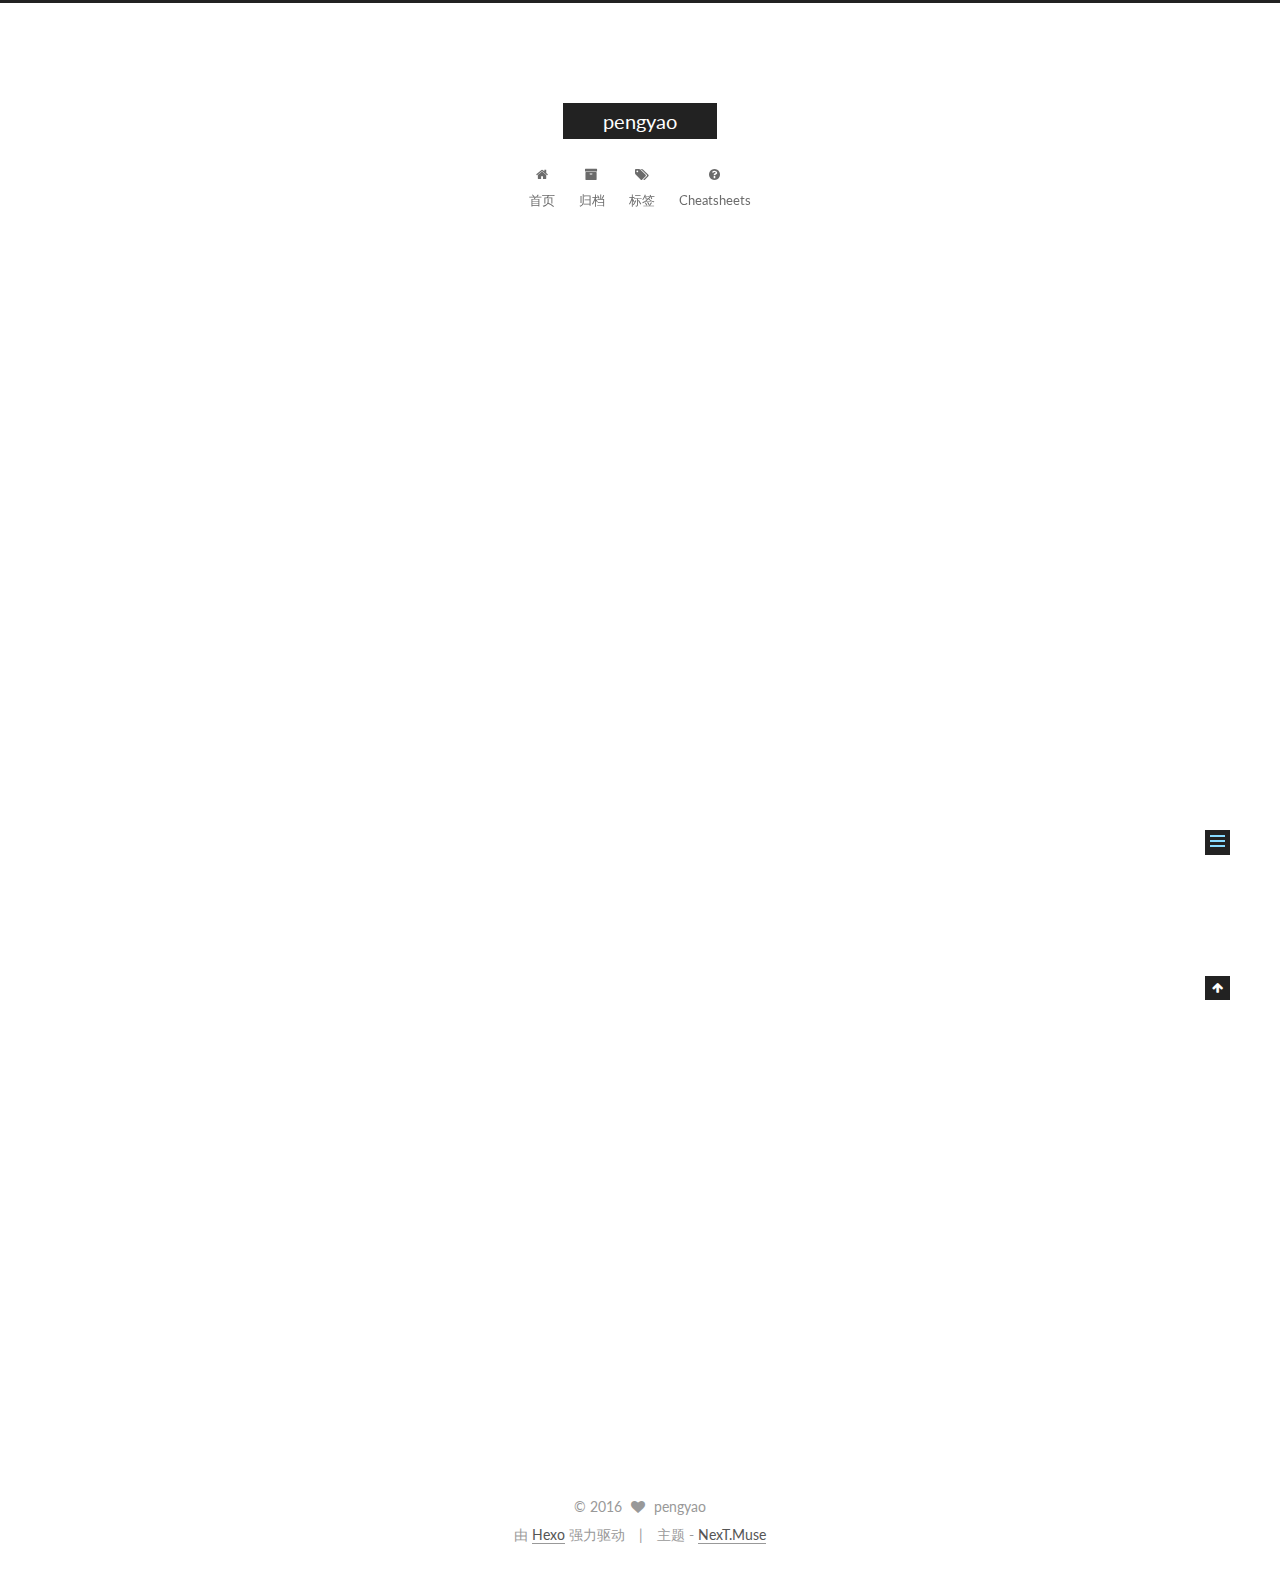
<file: 2016/08/10/hello-world/index.html>
<!doctype html>



  


<html class="theme-next muse use-motion">
<head>
  <meta charset="UTF-8"/>
<meta http-equiv="X-UA-Compatible" content="IE=edge,chrome=1" />
<meta name="viewport" content="width=device-width, initial-scale=1, maximum-scale=1"/>



<meta http-equiv="Cache-Control" content="no-transform" />
<meta http-equiv="Cache-Control" content="no-siteapp" />












  
  
  <link href="/vendors/fancybox/source/jquery.fancybox.css?v=2.1.5" rel="stylesheet" type="text/css" />




  
  
  
  

  
    
    
  

  

  

  

  

  
    
    
    <link href="//fonts.googleapis.com/css?family=Lato:300,300italic,400,400italic,700,700italic&subset=latin,latin-ext" rel="stylesheet" type="text/css">
  






<link href="/vendors/font-awesome/css/font-awesome.min.css?v=4.4.0" rel="stylesheet" type="text/css" />

<link href="/css/main.css?v=5.0.1" rel="stylesheet" type="text/css" />


  <meta name="keywords" content="Hexo, NexT" />








  <link rel="shortcut icon" type="image/x-icon" href="/favicon.ico?v=5.0.1" />






<meta name="description" content="Welcome to Hexo! This is your very first post. Check documentation for more info. If you get any problems when using Hexo, you can find the answer in troubleshooting or you can ask me on GitHub.
Quick">
<meta property="og:type" content="article">
<meta property="og:title" content="Hello World">
<meta property="og:url" content="http://yoursite.com/2016/08/10/hello-world/index.html">
<meta property="og:site_name" content="pengyao">
<meta property="og:description" content="Welcome to Hexo! This is your very first post. Check documentation for more info. If you get any problems when using Hexo, you can find the answer in troubleshooting or you can ask me on GitHub.
Quick">
<meta property="og:updated_time" content="2016-08-13T11:32:09.000Z">
<meta name="twitter:card" content="summary">
<meta name="twitter:title" content="Hello World">
<meta name="twitter:description" content="Welcome to Hexo! This is your very first post. Check documentation for more info. If you get any problems when using Hexo, you can find the answer in troubleshooting or you can ask me on GitHub.
Quick">



<script type="text/javascript" id="hexo.configuration">
  var NexT = window.NexT || {};
  var CONFIG = {
    scheme: 'Muse',
    sidebar: {"position":"left","display":"post"},
    fancybox: true,
    motion: true,
    duoshuo: {
      userId: 0,
      author: '博主'
    }
  };
</script>




  <link rel="canonical" href="http://yoursite.com/2016/08/10/hello-world/"/>

  <title> Hello World | pengyao </title>
</head>

<body itemscope itemtype="http://schema.org/WebPage" lang="zh-Hans">

  










  
  
    
  

  <div class="container one-collumn sidebar-position-left page-post-detail ">
    <div class="headband"></div>

    <header id="header" class="header" itemscope itemtype="http://schema.org/WPHeader">
      <div class="header-inner"><div class="site-meta ">
  

  <div class="custom-logo-site-title">
    <a href="/"  class="brand" rel="start">
      <span class="logo-line-before"><i></i></span>
      <span class="site-title">pengyao</span>
      <span class="logo-line-after"><i></i></span>
    </a>
  </div>
  <p class="site-subtitle"></p>
</div>

<div class="site-nav-toggle">
  <button>
    <span class="btn-bar"></span>
    <span class="btn-bar"></span>
    <span class="btn-bar"></span>
  </button>
</div>

<nav class="site-nav">
  

  
    <ul id="menu" class="menu">
      
        
        <li class="menu-item menu-item-home">
          <a href="/" rel="section">
            
              <i class="menu-item-icon fa fa-fw fa-home"></i> <br />
            
            首页
          </a>
        </li>
      
        
        <li class="menu-item menu-item-archives">
          <a href="/archives" rel="section">
            
              <i class="menu-item-icon fa fa-fw fa-archive"></i> <br />
            
            归档
          </a>
        </li>
      
        
        <li class="menu-item menu-item-tags">
          <a href="/tags" rel="section">
            
              <i class="menu-item-icon fa fa-fw fa-tags"></i> <br />
            
            标签
          </a>
        </li>
      
        
        <li class="menu-item menu-item-cheatsheets">
          <a href="/cheatsheets" rel="section">
            
              <i class="menu-item-icon fa fa-fw fa-question-circle"></i> <br />
            
            cheatsheets
          </a>
        </li>
      

      
    </ul>
  

  
</nav>

 </div>
    </header>

    <main id="main" class="main">
      <div class="main-inner">
        <div class="content-wrap">
          <div id="content" class="content">
            

  <div id="posts" class="posts-expand">
    

  
  

  
  
  

  <article class="post post-type-normal " itemscope itemtype="http://schema.org/Article">

    
      <header class="post-header">

        
        
          <h1 class="post-title" itemprop="name headline">
            
            
              
                Hello World
              
            
          </h1>
        

        <div class="post-meta">
          <span class="post-time">
            <span class="post-meta-item-icon">
              <i class="fa fa-calendar-o"></i>
            </span>
            <span class="post-meta-item-text">发表于</span>
            <time itemprop="dateCreated" datetime="2016-08-10T00:00:00+08:00" content="2016-08-10">
              2016-08-10
            </time>
          </span>

          

          
            
          

          

          
          

          
        </div>
      </header>
    


    <div class="post-body" itemprop="articleBody">

      
      

      
        <p>Welcome to <a href="https://hexo.io/" target="_blank" rel="external">Hexo</a>! This is your very first post. Check <a href="https://hexo.io/docs/" target="_blank" rel="external">documentation</a> for more info. If you get any problems when using Hexo, you can find the answer in <a href="https://hexo.io/docs/troubleshooting.html" target="_blank" rel="external">troubleshooting</a> or you can ask me on <a href="https://github.com/hexojs/hexo/issues" target="_blank" rel="external">GitHub</a>.</p>
<h2 id="Quick-Start"><a href="#Quick-Start" class="headerlink" title="Quick Start"></a>Quick Start</h2><h3 id="Create-a-new-post"><a href="#Create-a-new-post" class="headerlink" title="Create a new post"></a>Create a new post</h3><p>我的改变测试,2次</p>
<figure class="highlight bash"><table><tr><td class="gutter"><pre><div class="line">1</div></pre></td><td class="code"><pre><div class="line">$ hexo new <span class="string">"My New Post"</span></div></pre></td></tr></table></figure>
<p>More info: <a href="https://hexo.io/docs/writing.html" target="_blank" rel="external">Writing</a></p>
<h3 id="Run-server"><a href="#Run-server" class="headerlink" title="Run server"></a>Run server</h3><figure class="highlight bash"><table><tr><td class="gutter"><pre><div class="line">1</div></pre></td><td class="code"><pre><div class="line">$ hexo server</div></pre></td></tr></table></figure>
<p>More info: <a href="https://hexo.io/docs/server.html" target="_blank" rel="external">Server</a></p>
<h3 id="Generate-static-files"><a href="#Generate-static-files" class="headerlink" title="Generate static files"></a>Generate static files</h3><figure class="highlight bash"><table><tr><td class="gutter"><pre><div class="line">1</div></pre></td><td class="code"><pre><div class="line">$ hexo generate</div></pre></td></tr></table></figure>
<p>More info: <a href="https://hexo.io/docs/generating.html" target="_blank" rel="external">Generating</a></p>
<h3 id="Deploy-to-remote-sites"><a href="#Deploy-to-remote-sites" class="headerlink" title="Deploy to remote sites"></a>Deploy to remote sites</h3><figure class="highlight bash"><table><tr><td class="gutter"><pre><div class="line">1</div></pre></td><td class="code"><pre><div class="line">$ hexo deploy</div></pre></td></tr></table></figure>
<p>More info: <a href="https://hexo.io/docs/deployment.html" target="_blank" rel="external">Deployment</a></p>

      
    </div>

    <div>
      
        

      
    </div>

    <div>
      
        

      
    </div>

    <footer class="post-footer">
      

      

      
      
    </footer>
  </article>



    <div class="post-spread">
      
    </div>
  </div>


          </div>
          


          
  <div class="comments" id="comments">
    
  </div>


        </div>
        
          
  
  <div class="sidebar-toggle">
    <div class="sidebar-toggle-line-wrap">
      <span class="sidebar-toggle-line sidebar-toggle-line-first"></span>
      <span class="sidebar-toggle-line sidebar-toggle-line-middle"></span>
      <span class="sidebar-toggle-line sidebar-toggle-line-last"></span>
    </div>
  </div>

  <aside id="sidebar" class="sidebar">
    <div class="sidebar-inner">

      

      
        <ul class="sidebar-nav motion-element">
          <li class="sidebar-nav-toc sidebar-nav-active" data-target="post-toc-wrap" >
            文章目录
          </li>
          <li class="sidebar-nav-overview" data-target="site-overview">
            站点概览
          </li>
        </ul>
      

      <section class="site-overview sidebar-panel ">
        <div class="site-author motion-element" itemprop="author" itemscope itemtype="http://schema.org/Person">
          <img class="site-author-image" itemprop="image"
               src="/images/avatar.gif"
               alt="pengyao" />
          <p class="site-author-name" itemprop="name">pengyao</p>
          <p class="site-description motion-element" itemprop="description"></p>
        </div>
        <nav class="site-state motion-element">
          <div class="site-state-item site-state-posts">
            <a href="/archives">
              <span class="site-state-item-count">1</span>
              <span class="site-state-item-name">日志</span>
            </a>
          </div>

          

          

        </nav>

        

        <div class="links-of-author motion-element">
          
        </div>

        
        

        
        

      </section>

      
        <section class="post-toc-wrap motion-element sidebar-panel sidebar-panel-active">
          <div class="post-toc">
            
              
            
            
              <div class="post-toc-content"><ol class="nav"><li class="nav-item nav-level-2"><a class="nav-link" href="#Quick-Start"><span class="nav-number">1.</span> <span class="nav-text">Quick Start</span></a><ol class="nav-child"><li class="nav-item nav-level-3"><a class="nav-link" href="#Create-a-new-post"><span class="nav-number">1.1.</span> <span class="nav-text">Create a new post</span></a></li><li class="nav-item nav-level-3"><a class="nav-link" href="#Run-server"><span class="nav-number">1.2.</span> <span class="nav-text">Run server</span></a></li><li class="nav-item nav-level-3"><a class="nav-link" href="#Generate-static-files"><span class="nav-number">1.3.</span> <span class="nav-text">Generate static files</span></a></li><li class="nav-item nav-level-3"><a class="nav-link" href="#Deploy-to-remote-sites"><span class="nav-number">1.4.</span> <span class="nav-text">Deploy to remote sites</span></a></li></ol></li></ol></div>
            
          </div>
        </section>
      

    </div>
  </aside>


        
      </div>
    </main>

    <footer id="footer" class="footer">
      <div class="footer-inner">
        <div class="copyright" >
  
  &copy; 
  <span itemprop="copyrightYear">2016</span>
  <span class="with-love">
    <i class="fa fa-heart"></i>
  </span>
  <span class="author" itemprop="copyrightHolder">pengyao</span>
</div>

<div class="powered-by">
  由 <a class="theme-link" href="https://hexo.io">Hexo</a> 强力驱动
</div>

<div class="theme-info">
  主题 -
  <a class="theme-link" href="https://github.com/iissnan/hexo-theme-next">
    NexT.Muse
  </a>
</div>

        

        
      </div>
    </footer>

    <div class="back-to-top">
      <i class="fa fa-arrow-up"></i>
    </div>
  </div>

  

<script type="text/javascript">
  if (Object.prototype.toString.call(window.Promise) !== '[object Function]') {
    window.Promise = null;
  }
</script>









  



  
  <script type="text/javascript" src="/vendors/jquery/index.js?v=2.1.3"></script>

  
  <script type="text/javascript" src="/vendors/fastclick/lib/fastclick.min.js?v=1.0.6"></script>

  
  <script type="text/javascript" src="/vendors/jquery_lazyload/jquery.lazyload.js?v=1.9.7"></script>

  
  <script type="text/javascript" src="/vendors/velocity/velocity.min.js?v=1.2.1"></script>

  
  <script type="text/javascript" src="/vendors/velocity/velocity.ui.min.js?v=1.2.1"></script>

  
  <script type="text/javascript" src="/vendors/fancybox/source/jquery.fancybox.pack.js?v=2.1.5"></script>


  


  <script type="text/javascript" src="/js/src/utils.js?v=5.0.1"></script>

  <script type="text/javascript" src="/js/src/motion.js?v=5.0.1"></script>



  
  

  
  <script type="text/javascript" src="/js/src/scrollspy.js?v=5.0.1"></script>
<script type="text/javascript" src="/js/src/post-details.js?v=5.0.1"></script>



  


  <script type="text/javascript" src="/js/src/bootstrap.js?v=5.0.1"></script>



  



  




  
  

  

  

  

</body>
</html>
</file>
<file: css/main.css>
/* normalize.css v3.0.2 | MIT License | git.io/normalize */
html {
  font-family: sans-serif; /* 1 */
  -ms-text-size-adjust: 100%; /* 2 */
  -webkit-text-size-adjust: 100%; /* 2 */
}
body {
  margin: 0;
}
article,
aside,
details,
figcaption,
figure,
footer,
header,
hgroup,
main,
menu,
nav,
section,
summary {
  display: block;
}
audio,
canvas,
progress,
video {
  display: inline-block; /* 1 */
  vertical-align: baseline; /* 2 */
}
audio:not([controls]) {
  display: none;
  height: 0;
}
[hidden],
template {
  display: none;
}
a {
  background-color: transparent;
}
a:active,
a:hover {
  outline: 0;
}
abbr[title] {
  border-bottom: 1px dotted;
}
b,
strong {
  font-weight: bold;
}
dfn {
  font-style: italic;
}
h1 {
  font-size: 2em;
  margin: 0.67em 0;
}
mark {
  background: #ff0;
  color: #000;
}
small {
  font-size: 80%;
}
sub,
sup {
  font-size: 75%;
  line-height: 0;
  position: relative;
  vertical-align: baseline;
}
sup {
  top: -0.5em;
}
sub {
  bottom: -0.25em;
}
img {
  border: 0;
}
svg:not(:root) {
  overflow: hidden;
}
figure {
  margin: 1em 40px;
}
hr {
  -moz-box-sizing: content-box;
  box-sizing: content-box;
  height: 0;
}
pre {
  overflow: auto;
}
code,
kbd,
pre,
samp {
  font-family: monospace, monospace;
  font-size: 1em;
}
button,
input,
optgroup,
select,
textarea {
  color: inherit; /* 1 */
  font: inherit; /* 2 */
  margin: 0; /* 3 */
}
button {
  overflow: visible;
}
button,
select {
  text-transform: none;
}
button,
html input[type="button"],
input[type="reset"],
input[type="submit"] {
  -webkit-appearance: button; /* 2 */
  cursor: pointer; /* 3 */
}
button[disabled],
html input[disabled] {
  cursor: default;
}
button::-moz-focus-inner,
input::-moz-focus-inner {
  border: 0;
  padding: 0;
}
input {
  line-height: normal;
}
input[type="checkbox"],
input[type="radio"] {
  box-sizing: border-box; /* 1 */
  padding: 0; /* 2 */
}
input[type="number"]::-webkit-inner-spin-button,
input[type="number"]::-webkit-outer-spin-button {
  height: auto;
}
input[type="search"] {
  -webkit-appearance: textfield; /* 1 */
  -moz-box-sizing: content-box;
  -webkit-box-sizing: content-box; /* 2 */
  box-sizing: content-box;
}
input[type="search"]::-webkit-search-cancel-button,
input[type="search"]::-webkit-search-decoration {
  -webkit-appearance: none;
}
fieldset {
  border: 1px solid #c0c0c0;
  margin: 0 2px;
  padding: 0.35em 0.625em 0.75em;
}
legend {
  border: 0; /* 1 */
  padding: 0; /* 2 */
}
textarea {
  overflow: auto;
}
optgroup {
  font-weight: bold;
}
table {
  border-collapse: collapse;
  border-spacing: 0;
}
td,
th {
  padding: 0;
}
::selection {
  background: #262a30;
  color: #fff;
}
body {
  position: relative;
  font-family: 'Lato', "PingFang SC", "Microsoft YaHei", sans-serif;
  font-size: 14px;
  line-height: 2;
  color: #555;
  background: #fff;
}
@media (max-width: 767px) {
  body {
    padding-right: 0 !important;
  }
}
@media (min-width: 768px) and (max-width: 991px) {
  body {
    padding-right: 0 !important;
  }
}
@media (min-width: 1600px) {
  body {
    font-size: 16px;
  }
}
h1,
h2,
h3,
h4,
h5,
h6 {
  margin: 0;
  padding: 0;
  font-weight: bold;
  line-height: 1.5;
  font-family: 'Lato', "PingFang SC", "Microsoft YaHei", sans-serif;
}
h2,
h3,
h4,
h5,
h6 {
  margin: 20px 0 15px;
}
h1 {
  font-size: 22px;
}
@media (max-width: 767px) {
  h1 {
    font-size: 18px;
  }
}
h2 {
  font-size: 20px;
}
@media (max-width: 767px) {
  h2 {
    font-size: 16px;
  }
}
h3 {
  font-size: 18px;
}
@media (max-width: 767px) {
  h3 {
    font-size: 14px;
  }
}
h4 {
  font-size: 16px;
}
@media (max-width: 767px) {
  h4 {
    font-size: 12px;
  }
}
h5 {
  font-size: 14px;
}
@media (max-width: 767px) {
  h5 {
    font-size: 10px;
  }
}
h6 {
  font-size: 12px;
}
@media (max-width: 767px) {
  h6 {
    font-size: 8px;
  }
}
p {
  margin: 0 0 25px 0;
}
a {
  color: #555;
  text-decoration: none;
  border-bottom: 1px solid #999;
  word-wrap: break-word;
}
a:hover {
  color: #222;
  border-bottom-color: #222;
}
ul {
  list-style: none;
}
blockquote {
  margin: 0;
  padding: 0;
}
img {
  display: block;
  margin: auto;
  max-width: 100%;
  height: auto;
}
hr {
  margin: 40px 0;
  height: 3px;
  border: none;
  background-color: #ddd;
  background-image: repeating-linear-gradient(-45deg, #fff, #fff 4px, transparent 4px, transparent 8px);
}
blockquote {
  padding: 0 15px;
  color: #666;
  border-left: 4px solid #ddd;
}
blockquote cite::before {
  content: "-";
  padding: 0 5px;
}
dt {
  font-weight: 700;
}
dd {
  margin: 0;
  padding: 0;
}
.text-left {
  text-align: left;
}
.text-center {
  text-align: center;
}
.text-right {
  text-align: right;
}
.text-justify {
  text-align: justify;
}
.text-nowrap {
  white-space: nowrap;
}
.text-lowercase {
  text-transform: lowercase;
}
.text-uppercase {
  text-transform: uppercase;
}
.text-capitalize {
  text-transform: capitalize;
}
.center-block {
  display: block;
  margin-left: auto;
  margin-right: auto;
}
.clearfix:before,
.clearfix:after {
  content: " ";
  display: table;
}
.clearfix:after {
  clear: both;
}
.pullquote {
  width: 45%;
}
.pullquote.left {
  float: left;
  margin-left: 5px;
  margin-right: 10px;
}
.pullquote.right {
  float: right;
  margin-left: 10px;
  margin-right: 5px;
}
.affix.affix.affix {
  position: fixed;
}
.translation {
  margin-top: -20px;
  font-size: 14px;
  color: #999;
}
.scrollbar-measure {
  width: 100px;
  height: 100px;
  overflow: scroll;
  position: absolute;
  top: -9999px;
}
.use-motion .motion-element {
  opacity: 0;
}
#local-search-input {
  padding: 3px;
  border: none;
  text-indent: 14px;
  border-radius: 0;
  width: 140px;
  outline: none;
  border-bottom: 1px solid #999;
  background: inherit;
  opacity: 0.5;
}
#local-search-input:focus {
  opacity: 1;
}
.search-icon {
  position: absolute;
  top: 9px;
}
table {
  margin: 20px 0;
  width: 100%;
  border-collapse: collapse;
  border-spacing: 0;
  border: 1px solid #ddd;
  font-size: 14px;
  table-layout: fixed;
  word-wrap: break-all;
}
table>tbody>tr:nth-of-type(odd) {
  background-color: #f9f9f9;
}
table>tbody>tr:hover {
  background-color: #f5f5f5;
}
caption,
th,
td {
  padding: 8px;
  text-align: left;
  vertical-align: middle;
  font-weight: normal;
}
th,
td {
  border-bottom: 3px solid #ddd;
  border-right: 1px solid #eee;
}
th {
  padding-bottom: 10px;
  font-weight: 700;
}
td {
  border-bottom-width: 1px;
}
html,
body {
  height: 100%;
}
.container {
  position: relative;
  min-height: 100%;
}
.header-inner {
  margin: 0 auto;
  padding: 100px 0 70px;
  width: 700px;
}
@media (min-width: 1600px) {
  .container .header-inner {
    width: 900px;
  }
}
.main {
  padding-bottom: 150px;
}
.main-inner {
  margin: 0 auto;
  width: 700px;
}
@media (min-width: 1600px) {
  .container .main-inner {
    width: 900px;
  }
}
.footer {
  position: absolute;
  left: 0;
  bottom: 0;
  width: 100%;
  min-height: 50px;
}
.footer-inner {
  box-sizing: border-box;
  margin: 20px auto;
  width: 700px;
}
@media (min-width: 1600px) {
  .container .footer-inner {
    width: 900px;
  }
}
pre,
.highlight {
  overflow: auto;
  margin: 20px 0;
  padding: 15px;
  font-size: 13px;
  color: #4d4d4c;
  background: #f7f7f7;
  line-height: 1.6;
}
pre,
code {
  font-family: consolas, Menlo, "PingFang SC", "Microsoft YaHei", monospace;
}
code {
  padding: 2px 4px;
  word-break: break-all;
  color: #555;
  background: #eee;
  border-radius: 4px;
  font-size: 13px;
}
pre code {
  padding: 0;
  color: #4d4d4c;
  background: none;
  text-shadow: none;
}
.highlight pre {
  border: none;
  margin: 0;
  padding: 1px;
}
.highlight table {
  margin: 0;
  width: auto;
  border: none;
}
.highlight td {
  border: none;
  padding: 0;
}
.highlight figcaption {
  font-size: 1em;
  color: #4d4d4c;
  line-height: 1em;
  margin-bottom: 1em;
}
.highlight figcaption:before,
.highlight figcaption:after {
  content: " ";
  display: table;
}
.highlight figcaption:after {
  clear: both;
}
.highlight figcaption a {
  float: right;
  color: #4d4d4c;
}
.highlight figcaption a:hover {
  border-bottom-color: #4d4d4c;
}
.highlight .gutter pre {
  color: #666;
  text-align: right;
  padding-right: 20px;
}
.highlight .line {
  height: 20px;
}
.gist table {
  width: auto;
}
.gist table td {
  border: none;
}
pre .comment {
  color: #8e908c;
}
pre .variable,
pre .attribute,
pre .tag,
pre .regexp,
pre .ruby .constant,
pre .xml .tag .title,
pre .xml .pi,
pre .xml .doctype,
pre .html .doctype,
pre .css .id,
pre .css .class,
pre .css .pseudo {
  color: #c82829;
}
pre .number,
pre .preprocessor,
pre .built_in,
pre .literal,
pre .params,
pre .constant,
pre .command {
  color: #f5871f;
}
pre .ruby .class .title,
pre .css .rules .attribute,
pre .string,
pre .value,
pre .inheritance,
pre .header,
pre .ruby .symbol,
pre .xml .cdata,
pre .special,
pre .number,
pre .formula {
  color: #718c00;
}
pre .title,
pre .css .hexcolor {
  color: #3e999f;
}
pre .function,
pre .python .decorator,
pre .python .title,
pre .ruby .function .title,
pre .ruby .title .keyword,
pre .perl .sub,
pre .javascript .title,
pre .coffeescript .title {
  color: #4271ae;
}
pre .keyword,
pre .javascript .function {
  color: #8959a8;
}
.full-image.full-image.full-image {
  border: none;
  max-width: 100%;
  width: auto;
  margin: 20px auto;
}
@media (min-width: 992px) {
  .full-image.full-image.full-image {
    max-width: none;
    width: 126%;
    margin: 0 -13%;
  }
}
.blockquote-center,
.page-home .post-type-quote blockquote,
.page-post-detail .post-type-quote blockquote {
  position: relative;
  margin: 40px 0;
  padding: 0;
  border-left: none;
  text-align: center;
}
.blockquote-center::before,
.page-home .post-type-quote blockquote::before,
.page-post-detail .post-type-quote blockquote::before,
.blockquote-center::after,
.page-home .post-type-quote blockquote::after,
.page-post-detail .post-type-quote blockquote::after {
  position: absolute;
  content: ' ';
  display: block;
  width: 100%;
  height: 24px;
  opacity: 0.2;
  background-repeat: no-repeat;
  background-position: 0 -6px;
  background-size: 22px 22px;
}
.blockquote-center::before,
.page-home .post-type-quote blockquote::before,
.page-post-detail .post-type-quote blockquote::before {
  top: -20px;
  background-image: url("../images/quote-l.svg");
  border-top: 1px solid #ccc;
}
.blockquote-center::after,
.page-home .post-type-quote blockquote::after,
.page-post-detail .post-type-quote blockquote::after {
  bottom: -20px;
  background-image: url("../images/quote-r.svg");
  border-bottom: 1px solid #ccc;
  background-position: 100% 8px;
}
.blockquote-center p,
.page-home .post-type-quote blockquote p,
.page-post-detail .post-type-quote blockquote p,
.blockquote-center div,
.page-home .post-type-quote blockquote div,
.page-post-detail .post-type-quote blockquote div {
  text-align: center;
}
.post .post-body .group-picture img {
  box-sizing: border-box;
  padding: 0 3px;
  border: none;
}
.post .group-picture-row {
  overflow: hidden;
  margin-top: 6px;
}
.post .group-picture-row:first-child {
  margin-top: 0;
}
.post .group-picture-column {
  float: left;
}
.page-post-detail .post-body .group-picture-column {
  float: none;
  margin-top: 10px;
  width: auto !important;
}
.page-post-detail .post-body .group-picture-column img {
  margin: 0 auto;
}
.page-archive .group-picture-container {
  overflow: hidden;
}
.page-archive .group-picture-row {
  float: left;
}
.page-archive .group-picture-row:first-child {
  margin-top: 6px;
}
.page-archive .group-picture-column {
  max-width: 150px;
  max-height: 150px;
}
.btn {
  display: inline-block;
  padding: 0 20px;
  font-size: 14px;
  color: #fff;
  background: #222;
  border: 2px solid #222;
  text-decoration: none;
  border-radius: 0;
  transition-property: background-color;
  transition-duration: 0.2s;
  transition-timing-function: ease-in-out;
  transition-delay: 0s;
}
.btn:hover,
.post-more-link .btn:hover {
  border-color: #222;
  color: #222;
  background: #fff;
}
.btn-bar {
  display: block;
  width: 22px;
  height: 2px;
  background: #555;
  border-radius: 1px;
}
.btn-bar+.btn-bar {
  margin-top: 4px;
}
.pagination {
  margin: 120px 0 40px;
  text-align: center;
  border-top: 1px solid #eee;
}
.page-number-basic,
.pagination .prev,
.pagination .next,
.pagination .page-number,
.pagination .space {
  display: inline-block;
  position: relative;
  top: -1px;
  margin: 0 10px;
  padding: 0 10px;
  line-height: 30px;
}
@media (max-width: 767px) {
  .page-number-basic,
  .pagination .prev,
  .pagination .next,
  .pagination .page-number,
  .pagination .space {
    margin: 0 5px;
  }
}
.pagination .prev,
.pagination .next,
.pagination .page-number {
  border-bottom: 0;
  border-top: 1px solid #eee;
  transition-property: border-color;
  transition-duration: 0.2s;
  transition-timing-function: ease-in-out;
  transition-delay: 0s;
}
.pagination .prev:hover,
.pagination .next:hover,
.pagination .page-number:hover {
  border-top-color: #222;
}
.pagination .space {
  padding: 0;
  margin: 0;
}
.pagination .prev {
  margin-left: 0;
}
.pagination .next {
  margin-right: 0;
}
.pagination .page-number.current {
  color: #fff;
  background: #ccc;
  border-top-color: #ccc;
}
@media (max-width: 767px) {
  .pagination {
    border-top: none;
  }
  .pagination .prev,
  .pagination .next,
  .pagination .page-number {
    margin-bottom: 10px;
    border-top: 0;
    border-bottom: 1px solid #eee;
  }
  .pagination .prev:hover,
  .pagination .next:hover,
  .pagination .page-number:hover {
    border-bottom-color: #222;
  }
}
.comments {
  margin: 60px 20px 0;
}
.tag-cloud {
  text-align: center;
}
.tag-cloud a {
  display: inline-block;
  margin: 10px;
}
.back-to-top {
  box-sizing: border-box;
  position: fixed;
  bottom: -100px;
  right: 50px;
  z-index: 1050;
  padding: 0 6px;
  width: 25px;
  background: #222;
  font-size: 12px;
  opacity: 1;
  color: #fff;
  cursor: pointer;
  text-align: center;
  -webkit-transform: translateZ(0);
  transition-property: bottom;
  transition-duration: 0.2s;
  transition-timing-function: ease-in-out;
  transition-delay: 0s;
}
@media (max-width: 767px) {
  .back-to-top {
    display: none;
  }
}
@media (min-width: 768px) and (max-width: 991px) {
  .back-to-top {
    display: none;
  }
}
.back-to-top.back-to-top-on {
  bottom: 19px;
}
.header {
  background: #fff;
}
.header-inner {
  position: relative;
}
.headband {
  height: 3px;
  background: #222;
}
.site-meta {
  margin: 0;
  text-align: center;
}
@media (max-width: 767px) {
  .site-meta {
    text-align: center;
  }
}
.brand {
  position: relative;
  display: inline-block;
  padding: 0 40px;
  color: #fff;
  background: #222;
  border-bottom: none;
}
.brand:hover {
  color: #fff;
}
.logo {
  display: inline-block;
  margin-right: 5px;
  line-height: 36px;
  vertical-align: top;
}
.site-title {
  display: inline-block;
  vertical-align: top;
  line-height: 36px;
  font-size: 20px;
  font-weight: normal;
  font-family: 'Lato', "PingFang SC", "Microsoft YaHei", sans-serif;
}
.site-subtitle {
  margin-top: 10px;
  font-size: 13px;
  color: #999;
}
.use-motion .brand {
  opacity: 0;
}
.use-motion .logo,
.use-motion .site-title,
.use-motion .site-subtitle {
  opacity: 0;
  position: relative;
  top: -10px;
}
.site-nav-toggle {
  display: none;
  position: absolute;
  top: 10px;
  left: 10px;
}
@media (max-width: 767px) {
  .site-nav-toggle {
    display: block;
  }
}
.site-nav-toggle button {
  margin-top: 2px;
  padding: 9px 10px;
  background: transparent;
  border: none;
}
@media (max-width: 767px) {
  .site-nav {
    display: none;
    margin: 0 -10px;
    padding: 0 10px;
    clear: both;
    border-top: 1px solid #ddd;
  }
}
@media (min-width: 768px) and (max-width: 991px) {
  .site-nav {
    display: block !important;
  }
}
@media (min-width: 992px) {
  .site-nav {
    display: block !important;
  }
}
.menu {
  margin-top: 20px;
  padding-left: 0;
  text-align: center;
}
.menu .menu-item {
  display: inline-block;
  margin: 0 10px;
}
@media screen and (max-width: 767px) {
  .menu .menu-item {
    margin-top: 10px;
  }
}
.menu .menu-item a {
  display: block;
  font-size: 13px;
  text-transform: capitalize;
  line-height: inherit;
  border-bottom: 1px solid transparent;
  transition-property: border-color;
  transition-duration: 0.2s;
  transition-timing-function: ease-in-out;
  transition-delay: 0s;
}
.menu .menu-item a:hover {
  border-bottom-color: #222;
}
.menu .menu-item .fa {
  margin-right: 5px;
}
.use-motion .menu-item {
  opacity: 0;
}
.post-body {
  font-family: 'Lato', "PingFang SC", "Microsoft YaHei", sans-serif;
}
@media (max-width: 767px) {
  .post-body {
    word-break: break-word;
  }
}
.post-body .fancybox img {
  display: block !important;
  margin: 0 auto;
  cursor: pointer;
  cursor: zoom-in;
  cursor: -webkit-zoom-in;
}
.post-body .image-caption,
.post-body .figure .caption {
  margin: 10px auto 15px;
  text-align: center;
  font-size: 14px;
  color: #999;
  font-weight: bold;
  line-height: 1;
}
.post-sticky-flag {
  display: inline-block;
  font-size: 16px;
  -ms-transform: rotate(30deg);
  -webkit-transform: rotate(30deg);
  -moz-transform: rotate(30deg);
  -ms-transform: rotate(30deg);
  -o-transform: rotate(30deg);
  transform: rotate(30deg);
}
.posts-expand {
  padding-top: 40px;
}
@media (max-width: 767px) {
  .posts-expand {
    margin: 0 20px;
  }
  .post-body pre,
  .post-body .highlight {
    padding: 10px;
  }
  .post-body pre .gutter pre,
  .post-body .highlight .gutter pre {
    padding-right: 10px;
  }
}
@media (min-width: 992px) {
  .posts-expand .post-body {
    text-align: justify;
  }
}
.posts-expand .post-body h2,
.posts-expand .post-body h3,
.posts-expand .post-body h4,
.posts-expand .post-body h5,
.posts-expand .post-body h6 {
  padding-top: 10px;
}
.posts-expand .post-body h2 .header-anchor,
.posts-expand .post-body h3 .header-anchor,
.posts-expand .post-body h4 .header-anchor,
.posts-expand .post-body h5 .header-anchor,
.posts-expand .post-body h6 .header-anchor {
  float: right;
  margin-left: 10px;
  color: #ccc;
  border-bottom-style: none;
  visibility: hidden;
}
.posts-expand .post-body h2 .header-anchor:hover,
.posts-expand .post-body h3 .header-anchor:hover,
.posts-expand .post-body h4 .header-anchor:hover,
.posts-expand .post-body h5 .header-anchor:hover,
.posts-expand .post-body h6 .header-anchor:hover {
  color: inherit;
}
.posts-expand .post-body h2:hover .header-anchor,
.posts-expand .post-body h3:hover .header-anchor,
.posts-expand .post-body h4:hover .header-anchor,
.posts-expand .post-body h5:hover .header-anchor,
.posts-expand .post-body h6:hover .header-anchor {
  visibility: visible;
}
.posts-expand .post-body ul li {
  list-style: circle;
}
.posts-expand .post-body img {
  box-sizing: border-box;
  margin: auto;
  padding: 3px;
  border: 1px solid #ddd;
}
.posts-expand .fancybox img {
  margin: 0 auto;
}
@media (max-width: 767px) {
  .posts-collapse {
    margin: 0 20px;
  }
  .posts-collapse .post-title,
  .posts-collapse .post-meta {
    display: block;
    width: auto;
    text-align: left;
  }
}
.posts-collapse {
  position: relative;
  z-index: 1010;
  margin-left: 55px;
}
.posts-collapse::after {
  content: " ";
  position: absolute;
  top: 20px;
  left: 0;
  margin-left: -2px;
  width: 4px;
  height: 100%;
  background: #f5f5f5;
  z-index: -1;
}
@media (max-width: 767px) {
  .posts-collapse {
    margin: 0 20px;
  }
}
.posts-collapse .collection-title {
  position: relative;
  margin: 60px 0;
}
.posts-collapse .collection-title h2 {
  margin-left: 20px;
}
.posts-collapse .collection-title small {
  color: #bbb;
}
.posts-collapse .collection-title::before {
  content: " ";
  position: absolute;
  left: 0;
  top: 50%;
  margin-left: -4px;
  margin-top: -4px;
  width: 8px;
  height: 8px;
  background: #bbb;
  border-radius: 50%;
}
.posts-collapse .post {
  margin: 30px 0;
}
.posts-collapse .post-header {
  position: relative;
  transition-duration: 0.2s;
  transition-timing-function: ease-in-out;
  transition-delay: 0s;
  transition-property: border;
  border-bottom: 1px dashed #ccc;
}
.posts-collapse .post-header::before {
  content: " ";
  position: absolute;
  left: 0;
  top: 12px;
  width: 6px;
  height: 6px;
  margin-left: -4px;
  background: #bbb;
  border-radius: 50%;
  border: 1px solid #fff;
  transition-duration: 0.2s;
  transition-timing-function: ease-in-out;
  transition-delay: 0s;
  transition-property: background;
}
.posts-collapse .post-header:hover {
  border-bottom-color: #666;
}
.posts-collapse .post-header:hover::before {
  background: #222;
}
.posts-collapse .post-meta {
  position: absolute;
  font-size: 12px;
  left: 20px;
  top: 5px;
}
.posts-collapse .post-comments-count {
  display: none;
}
.posts-collapse .post-title {
  margin-left: 60px;
  font-size: 16px;
  font-weight: normal;
  line-height: inherit;
}
.posts-collapse .post-title::after {
  margin-left: 3px;
  opacity: 0.6;
}
.posts-collapse .post-title a {
  color: #666;
  border-bottom: none;
}
.page-home .post-type-quote .post-header,
.page-post-detail .post-type-quote .post-header,
.page-home .post-type-quote .post-tags,
.page-post-detail .post-type-quote .post-tags {
  display: none;
}
.posts-expand .post-title {
  font-size: 26px;
  text-align: center;
  word-break: break-word;
  font-weight: 400;
}
@media (max-width: 767px) {
  .posts-expand .post-title {
    font-size: 22px;
  }
}
.posts-expand .post-title-link {
  display: inline-block;
  position: relative;
  color: #555;
  border-bottom: none;
  line-height: 1.2;
  vertical-align: top;
}
.posts-expand .post-title-link::before {
  content: "";
  position: absolute;
  width: 100%;
  height: 2px;
  bottom: 0;
  left: 0;
  background-color: #000;
  visibility: hidden;
  -webkit-transform: scaleX(0);
  -moz-transform: scaleX(0);
  -ms-transform: scaleX(0);
  -o-transform: scaleX(0);
  transform: scaleX(0);
  transition-duration: 0.2s;
  transition-timing-function: ease-in-out;
  transition-delay: 0s;
}
.posts-expand .post-title-link:hover::before {
  visibility: visible;
  -webkit-transform: scaleX(1);
  -moz-transform: scaleX(1);
  -ms-transform: scaleX(1);
  -o-transform: scaleX(1);
  transform: scaleX(1);
}
.posts-expand .post-title-link .fa {
  font-size: 16px;
}
.posts-expand .post-meta {
  margin: 3px 0 60px 0;
  color: #999;
  font-family: 'Lato', "PingFang SC", "Microsoft YaHei", sans-serif;
  font-size: 12px;
  text-align: center;
}
.posts-expand .post-meta .post-category-list {
  display: inline-block;
  margin: 0;
  padding: 3px;
}
.posts-expand .post-meta .post-category-list-link {
  color: #999;
}
.post-meta-item-icon {
  display: none;
  margin-right: 3px;
}
@media (min-width: 768px) and (max-width: 991px) {
  .post-meta-item-icon {
    display: inline-block;
  }
}
@media (max-width: 767px) {
  .post-meta-item-icon {
    display: inline-block;
  }
}
@media (min-width: 768px) and (max-width: 991px) {
  .post-meta-item-text {
    display: none;
  }
}
@media (max-width: 767px) {
  .post-meta-item-text {
    display: none;
  }
}
@media (max-width: 767px) {
  .posts-expand .post-comments-count {
    display: none;
  }
}
.post-more-link {
  margin-top: 50px;
}
.post-more-link .btn {
  color: #fff;
  font-size: 14px;
  background: #222;
  border-radius: 0;
  line-height: 2;
}
.posts-expand .post-tags {
  margin-top: 40px;
  text-align: center;
}
.posts-expand .post-tags a {
  display: inline-block;
  margin-right: 10px;
  font-size: 13px;
}
.post-nav {
  overflow: hidden;
  margin-top: 60px;
  padding: 10px;
  white-space: nowrap;
  border-top: 1px solid #eee;
}
.post-nav-item {
  display: inline-block;
  width: 50%;
  white-space: normal;
}
.post-nav-item a {
  position: relative;
  display: inline-block;
  line-height: 25px;
  font-size: 14px;
  color: #555;
  border-bottom: none;
}
.post-nav-item a:hover {
  color: #222;
  border-bottom: none;
}
.post-nav-item a:active {
  top: 2px;
}
.post-nav-item a i {
  font-size: 12px;
}
.post-nav-prev {
  text-align: right;
}
.posts-expand .post-eof {
  display: block;
  margin: 80px auto 60px;
  width: 8%;
  height: 1px;
  background: #ccc;
  text-align: center;
}
.post:last-child .post-eof.post-eof.post-eof {
  display: none;
}
.post-gallery {
  display: table;
  table-layout: fixed;
  width: 100%;
  border-collapse: separate;
}
.post-gallery-row {
  display: table-row;
}
.post-gallery .post-gallery-img {
  display: table-cell;
  text-align: center;
  vertical-align: middle;
  border: none;
}
.post-gallery .post-gallery-img img {
  max-width: 100%;
  max-height: 100%;
  border: none;
}
.fancybox-close,
.fancybox-close:hover {
  border: none;
}
.sidebar {
  position: fixed;
  right: 0;
  top: 0;
  bottom: 0;
  width: 0;
  z-index: 1040;
  box-shadow: inset 0 2px 6px #000;
  background: #222;
  -webkit-transform: translateZ(0);
}
.sidebar a {
  color: #999;
  border-bottom-color: #555;
}
.sidebar a:hover {
  color: #eee;
}
@media (min-width: 768px) and (max-width: 991px) {
  .sidebar {
    display: none !important;
  }
}
@media (max-width: 767px) {
  .sidebar {
    display: none !important;
  }
}
.sidebar-inner {
  position: relative;
  padding: 20px 10px;
  color: #999;
  text-align: center;
}
.sidebar-toggle {
  position: fixed;
  right: 50px;
  bottom: 45px;
  width: 15px;
  height: 15px;
  padding: 5px;
  background: #222;
  line-height: 0;
  z-index: 1050;
  cursor: pointer;
  -webkit-transform: translateZ(0);
}
@media (min-width: 768px) and (max-width: 991px) {
  .sidebar-toggle {
    display: none;
  }
}
@media (max-width: 767px) {
  .sidebar-toggle {
    display: none;
  }
}
.sidebar-toggle-line {
  position: relative;
  display: inline-block;
  vertical-align: top;
  height: 2px;
  width: 100%;
  background: #fff;
  margin-top: 3px;
}
.sidebar-toggle-line:first-child {
  margin-top: 0;
}
.site-author-image {
  display: block;
  margin: 0 auto;
  padding: 2px;
  max-width: 96px;
  height: auto;
  border: 2px solid #333;
}
.site-author-name {
  margin: 5px 0 0;
  text-align: center;
  color: #f5f5f5;
  font-weight: normal;
}
.site-description {
  margin-top: 5px;
  text-align: center;
  font-size: 14px;
  color: #999;
}
.site-state {
  overflow: hidden;
  line-height: 1.4;
  white-space: nowrap;
  text-align: center;
}
.site-state-item {
  display: inline-block;
  padding: 0 15px;
  border-left: 1px solid #333;
}
.site-state-item:first-child {
  border-left: none;
}
.site-state-item a {
  border-bottom: none;
}
.site-state-item-count {
  display: block;
  text-align: center;
  color: inherit;
  font-weight: 600;
  font-size: 18px;
}
.site-state-item-name {
  font-size: 13px;
  color: inherit;
}
.feed-link {
  margin-top: 20px;
}
.feed-link a {
  display: inline-block;
  padding: 0 15px;
  color: #fc6423;
  border: 1px solid #fc6423;
  border-radius: 4px;
}
.feed-link a i {
  color: #fc6423;
  font-size: 14px;
}
.feed-link a:hover {
  color: #fff;
  background: #fc6423;
}
.feed-link a:hover i {
  color: #fff;
}
.links-of-author {
  margin-top: 20px;
}
.links-of-author a {
  display: inline-block;
  vertical-align: middle;
  margin-right: 10px;
  margin-bottom: 10px;
  border-bottom-color: #555;
  font-size: 13px;
}
.links-of-author a:before {
  display: inline-block;
  vertical-align: middle;
  margin-right: 3px;
  content: " ";
  width: 4px;
  height: 4px;
  border-radius: 50%;
  background: #5bfff5;
}
.links-of-blogroll {
  font-size: 13px;
}
.links-of-blogroll-title {
  margin-top: 20px;
  font-size: 14px;
  font-weight: 600;
}
.links-of-blogroll-list {
  margin: 0;
  padding: 0;
}
.links-of-blogroll-item {
  padding: 2px 10px;
}
.sidebar-nav {
  margin: 0 0 20px;
  padding-left: 0;
}
.sidebar-nav li {
  display: inline-block;
  cursor: pointer;
  border-bottom: 1px solid transparent;
  font-size: 14px;
  color: #555;
}
.sidebar-nav li:hover {
  color: #f5f5f5;
}
.page-post-detail .sidebar-nav-toc {
  padding: 0 5px;
}
.page-post-detail .sidebar-nav-overview {
  margin-left: 10px;
}
.sidebar-nav .sidebar-nav-active {
  color: #87daff;
  border-bottom-color: #87daff;
}
.sidebar-nav .sidebar-nav-active:hover {
  color: #87daff;
}
.sidebar-panel {
  display: none;
}
.sidebar-panel-active {
  display: block;
}
.post-toc-empty {
  font-size: 14px;
  color: #666;
}
.post-toc-wrap {
  overflow: hidden;
}
.post-toc {
  overflow: auto;
}
.post-toc ol {
  margin: 0;
  padding: 0 2px 5px 10px;
  text-align: left;
  list-style: none;
  font-size: 14px;
}
.post-toc ol > ol {
  padding-left: 0;
}
.post-toc ol a {
  transition-duration: 0.2s;
  transition-timing-function: ease-in-out;
  transition-delay: 0s;
  transition-property: all;
  color: #999;
  border-bottom-color: #555;
}
.post-toc ol a:hover {
  color: #ccc;
  border-bottom-color: #ccc;
}
.post-toc .nav-item {
  overflow: hidden;
  text-overflow: ellipsis;
  white-space: nowrap;
  line-height: 1.8;
}
.post-toc .nav .nav-child {
  display: none;
}
.post-toc .nav .active > .nav-child {
  display: block;
}
.post-toc .nav .active-current > .nav-child {
  display: block;
}
.post-toc .nav .active-current > .nav-child > .nav-item {
  display: block;
}
.post-toc .nav .active > a {
  color: #87daff;
  border-bottom-color: #87daff;
}
.post-toc .nav .active-current > a {
  color: #87daff;
}
.post-toc .nav .active-current > a:hover {
  color: #87daff;
}
.footer {
  font-size: 14px;
  color: #999;
}
.footer img {
  border: none;
}
.footer-inner {
  text-align: center;
}
.with-love {
  display: inline-block;
  margin: 0 5px;
}
.powered-by,
.theme-info {
  display: inline-block;
}
.powered-by {
  margin-right: 10px;
}
.powered-by::after {
  content: "|";
  padding-left: 10px;
}
.cc-license {
  margin-top: 10px;
  text-align: center;
}
.cc-license .cc-opacity {
  opacity: 0.7;
  border-bottom: none;
}
.cc-license .cc-opacity:hover {
  opacity: 0.9;
}
.cc-license img {
  display: inline-block;
}
.theme-next #ds-thread #ds-reset {
  color: #555;
}
.theme-next #ds-thread #ds-reset .ds-replybox {
  margin-bottom: 30px;
}
.theme-next #ds-thread #ds-reset .ds-replybox .ds-avatar,
.theme-next #ds-reset .ds-avatar img {
  box-shadow: none;
}
.theme-next #ds-thread #ds-reset .ds-textarea-wrapper {
  border-color: #c7d4e1;
  background: none;
  border-top-right-radius: 3px;
  border-top-left-radius: 3px;
}
.theme-next #ds-thread #ds-reset .ds-textarea-wrapper textarea {
  height: 60px;
}
.theme-next #ds-reset .ds-rounded-top {
  border-radius: 0;
}
.theme-next #ds-thread #ds-reset .ds-post-toolbar {
  box-sizing: border-box;
  border: 1px solid #c7d4e1;
  background: #f6f8fa;
}
.theme-next #ds-thread #ds-reset .ds-post-options {
  height: 40px;
  border: none;
  background: none;
}
.theme-next #ds-thread #ds-reset .ds-toolbar-buttons {
  top: 11px;
}
.theme-next #ds-thread #ds-reset .ds-sync {
  top: 5px;
}
.theme-next #ds-thread #ds-reset .ds-post-button {
  top: 4px;
  right: 5px;
  width: 90px;
  height: 30px;
  border: 1px solid #c5ced7;
  border-radius: 3px;
  background-image: linear-gradient(#fbfbfc, #f5f7f9);
  color: #60676d;
}
.theme-next #ds-thread #ds-reset .ds-post-button:hover {
  background-position: 0 -30px;
  color: #60676d;
}
.theme-next #ds-thread #ds-reset .ds-comments-info {
  padding: 10px 0;
}
.theme-next #ds-thread #ds-reset .ds-sort {
  display: none;
}
.theme-next #ds-thread #ds-reset li.ds-tab a.ds-current {
  border: none;
  background: #f6f8fa;
  color: #60676d;
}
.theme-next #ds-thread #ds-reset li.ds-tab a.ds-current:hover {
  background-color: #e9f0f7;
  color: #60676d;
}
.theme-next #ds-thread #ds-reset li.ds-tab a {
  border-radius: 2px;
  padding: 5px;
}
.theme-next #ds-thread #ds-reset .ds-login-buttons p {
  color: #999;
  line-height: 36px;
}
.theme-next #ds-thread #ds-reset .ds-login-buttons .ds-service-list li {
  height: 28px;
}
.theme-next #ds-thread #ds-reset .ds-service-list a {
  background: none;
  padding: 5px;
  border: 1px solid;
  border-radius: 3px;
  text-align: center;
}
.theme-next #ds-thread #ds-reset .ds-service-list a:hover {
  color: #fff;
  background: #666;
}
.theme-next #ds-thread #ds-reset .ds-service-list .ds-weibo {
  color: #fc9b00;
  border-color: #fc9b00;
}
.theme-next #ds-thread #ds-reset .ds-service-list .ds-weibo:hover {
  background: #fc9b00;
}
.theme-next #ds-thread #ds-reset .ds-service-list .ds-qq {
  color: #60a3ec;
  border-color: #60a3ec;
}
.theme-next #ds-thread #ds-reset .ds-service-list .ds-qq:hover {
  background: #60a3ec;
}
.theme-next #ds-thread #ds-reset .ds-service-list .ds-renren {
  color: #2e7ac4;
  border-color: #2e7ac4;
}
.theme-next #ds-thread #ds-reset .ds-service-list .ds-renren:hover {
  background: #2e7ac4;
}
.theme-next #ds-thread #ds-reset .ds-service-list .ds-douban {
  color: #37994c;
  border-color: #37994c;
}
.theme-next #ds-thread #ds-reset .ds-service-list .ds-douban:hover {
  background: #37994c;
}
.theme-next #ds-thread #ds-reset .ds-service-list .ds-kaixin {
  color: #fef20d;
  border-color: #fef20d;
}
.theme-next #ds-thread #ds-reset .ds-service-list .ds-kaixin:hover {
  background: #fef20d;
}
.theme-next #ds-thread #ds-reset .ds-service-list .ds-netease {
  color: #f00;
  border-color: #f00;
}
.theme-next #ds-thread #ds-reset .ds-service-list .ds-netease:hover {
  background: #f00;
}
.theme-next #ds-thread #ds-reset .ds-service-list .ds-sohu {
  color: #ffcb05;
  border-color: #ffcb05;
}
.theme-next #ds-thread #ds-reset .ds-service-list .ds-sohu:hover {
  background: #ffcb05;
}
.theme-next #ds-thread #ds-reset .ds-service-list .ds-baidu {
  color: #2831e0;
  border-color: #2831e0;
}
.theme-next #ds-thread #ds-reset .ds-service-list .ds-baidu:hover {
  background: #2831e0;
}
.theme-next #ds-thread #ds-reset .ds-service-list .ds-google {
  color: #166bec;
  border-color: #166bec;
}
.theme-next #ds-thread #ds-reset .ds-service-list .ds-google:hover {
  background: #166bec;
}
.theme-next #ds-thread #ds-reset .ds-service-list .ds-weixin {
  color: #00ce0d;
  border-color: #00ce0d;
}
.theme-next #ds-thread #ds-reset .ds-service-list .ds-weixin:hover {
  background: #00ce0d;
}
.theme-next #ds-thread #ds-reset .ds-service-list .ds-more-services {
  border: none;
}
.theme-next #ds-thread #ds-reset .ds-service-list .ds-more-services:hover {
  background: none;
}
.theme-next #ds-reset .duoshuo-ua-admin {
  display: inline-block;
  color: #f00;
}
.theme-next #ds-reset .duoshuo-ua-platform,
.theme-next #ds-reset .duoshuo-ua-browser {
  color: #ccc;
}
.theme-next #ds-reset .duoshuo-ua-platform .fa,
.theme-next #ds-reset .duoshuo-ua-browser .fa {
  display: inline-block;
  margin-right: 3px;
}
.theme-next #ds-reset .duoshuo-ua-separator {
  display: inline-block;
  margin-left: 5px;
}
.theme-next .this_ua {
  background-color: #ccc !important;
  border-radius: 4px;
  padding: 0 5px !important;
  margin: 1px 1px !important;
  border: 1px solid #bbb !important;
  color: #fff;
  display: inline-block !important;
}
.theme-next .this_ua.admin {
  background-color: #d9534f !important;
  border-color: #d9534f !important;
}
.theme-next .this_ua.platform.iOS,
.theme-next .this_ua.platform.Mac,
.theme-next .this_ua.platform.Windows {
  background-color: #39b3d7 !important;
  border-color: #46b8da !important;
}
.theme-next .this_ua.platform.Linux {
  background-color: #3a3a3a !important;
  border-color: #1f1f1f !important;
}
.theme-next .this_ua.platform.Android {
  background-color: #00c47d !important;
  border-color: #01b171 !important;
}
.theme-next .this_ua.browser.Mobile,
.theme-next .this_ua.browser.Chrome {
  background-color: #5cb85c !important;
  border-color: #4cae4c !important;
}
.theme-next .this_ua.browser.Firefox {
  background-color: #f0ad4e !important;
  border-color: #eea236 !important;
}
.theme-next .this_ua.browser.Maxthon,
.theme-next .this_ua.browser.IE {
  background-color: #428bca !important;
  border-color: #357ebd !important;
}
.theme-next .this_ua.browser.baidu,
.theme-next .this_ua.browser.UCBrowser,
.theme-next .this_ua.browser.Opera {
  background-color: #d9534f !important;
  border-color: #d43f3a !important;
}
.theme-next .this_ua.browser.Android,
.theme-next .this_ua.browser.QQBrowser {
  background-color: #78ace9 !important;
  border-color: #4cae4c !important;
}
.post-spread {
  margin-top: 20px;
  text-align: center;
}
.jiathis_style {
  display: inline-block;
}
.jiathis_style a {
  border: none;
}
.post-spread {
  margin-top: 20px;
  text-align: center;
}
.bdshare-slide-button-box a {
  border: none;
}
.bdsharebuttonbox {
  display: inline-block;
}
.bdsharebuttonbox a {
  border: none;
}
ul.search-result-list {
  padding-left: 0px;
  margin: 0px 5px 0px 8px;
}
p.search-result {
  border-bottom: 1px dashed #ccc;
  padding: 5px 0;
}
a.search-result-title {
  font-weight: bold;
}
a.search-result {
  border-bottom: transparent;
  display: block;
  white-space: nowrap;
  overflow: hidden;
  text-overflow: ellipsis;
}
.search-keyword {
  border-bottom: 1px dashed #4088b8;
  font-weight: bold;
}
#local-search-result {
  height: 90%;
  overflow: auto;
}
.popup {
  display: none;
  position: fixed;
  top: 10%;
  left: 50%;
  width: 700px;
  height: 80%;
  margin-left: -350px;
  padding: 3px 0 0 10px;
  background: #fff;
  color: #333;
  z-index: 9999;
  border-radius: 5px;
}
@media (max-width: 767px) {
  .popup {
    padding: 3px;
    top: 0;
    left: 0;
    margin: 0;
    width: 100%;
    height: 100%;
    border-radius: 0px;
  }
}
.popoverlay {
  position: fixed;
  width: 100%;
  height: 100%;
  top: 0px;
  left: 0px;
  z-index: 2080;
  background-color: rgba(0,0,0,0.3);
}
#local-search-input {
  margin-bottom: 10px;
  width: 50%;
}
.popup-btn-close {
  position: absolute;
  top: 6px;
  right: 14px;
  color: #4ebd79;
  font-size: 14px;
  font-weight: bold;
  text-transform: uppercase;
  cursor: pointer;
}
#no-result {
  position: absolute;
  left: 44%;
  top: 42%;
  color: #ccc;
}
.site-uv,
.site-pv,
.page-pv {
  display: inline-block;
}
.site-uv .busuanzi-value,
.site-pv .busuanzi-value,
.page-pv .busuanzi-value {
  margin: 0 5px;
}
.site-uv {
  margin-right: 10px;
}
.site-uv::after {
  content: "|";
  padding-left: 10px;
}
.use-motion .post {
  opacity: 0;
}
.page-archive .archive-page-counter {
  position: relative;
  top: 3px;
  left: 20px;
}
@media (max-width: 767px) {
  .page-archive .archive-page-counter {
    top: 5px;
  }
}
.page-archive .posts-collapse .archive-move-on {
  position: absolute;
  top: 11px;
  left: 0;
  margin-left: -6px;
  width: 10px;
  height: 10px;
  opacity: 0.5;
  background: #555;
  border: 1px solid #fff;
  border-radius: 50%;
}
.category-all-page .category-all-title {
  text-align: center;
}
.category-all-page .category-all {
  margin-top: 20px;
}
.category-all-page .category-list {
  margin: 0;
  padding: 0;
  list-style: none;
}
.category-all-page .category-list-item {
  margin: 5px 10px;
}
.category-all-page .category-list-count {
  color: #bbb;
}
.category-all-page .category-list-count:before {
  display: inline;
  content: " (";
}
.category-all-page .category-list-count:after {
  display: inline;
  content: ") ";
}
.category-all-page .category-list-child {
  padding-left: 10px;
}
.page-post-detail .sidebar-toggle-line {
  background: #87daff;
}
.page-post-detail .comments {
  overflow: hidden;
}
@media (max-width: 767px) {
  .header-inner,
  .container .main-inner,
  .footer-inner {
    width: auto;
  }
}
.custom-logo .site-meta-headline {
  text-align: center;
}
.custom-logo .brand {
  background: none;
}
.custom-logo .site-title {
  margin: 10px auto 0;
  font-size: 24px;
  color: #222;
}
.custom-logo .site-title a {
  border: none;
}
.custom-logo-image {
  margin: 0 auto;
  padding: 5px;
  max-width: 150px;
  background: #fff;
}
@media (max-width: 767px) {
  .site-nav {
    position: absolute;
    left: 0;
    top: 52px;
    margin: 0;
    width: 100%;
    padding: 0;
    background: #fff;
    border-bottom: 1px solid #ddd;
  }
}
@media (max-width: 767px) {
  .menu {
    text-align: left;
  }
}
@media (max-width: 767px) {
  .menu .menu-item {
    display: block;
    margin: 0 10px;
    vertical-align: top;
  }
}
@media (max-width: 767px) {
  .menu .menu-item br {
    display: none;
  }
}
@media (max-width: 767px) {
  .menu .menu-item a {
    padding: 5px 10px;
  }
}
.menu .menu-item .fa {
  margin-right: 0;
}
.site-search form {
  display: none;
}
.links-of-blogroll-inline .links-of-blogroll-item {
  display: inline-block;
}
</file>
